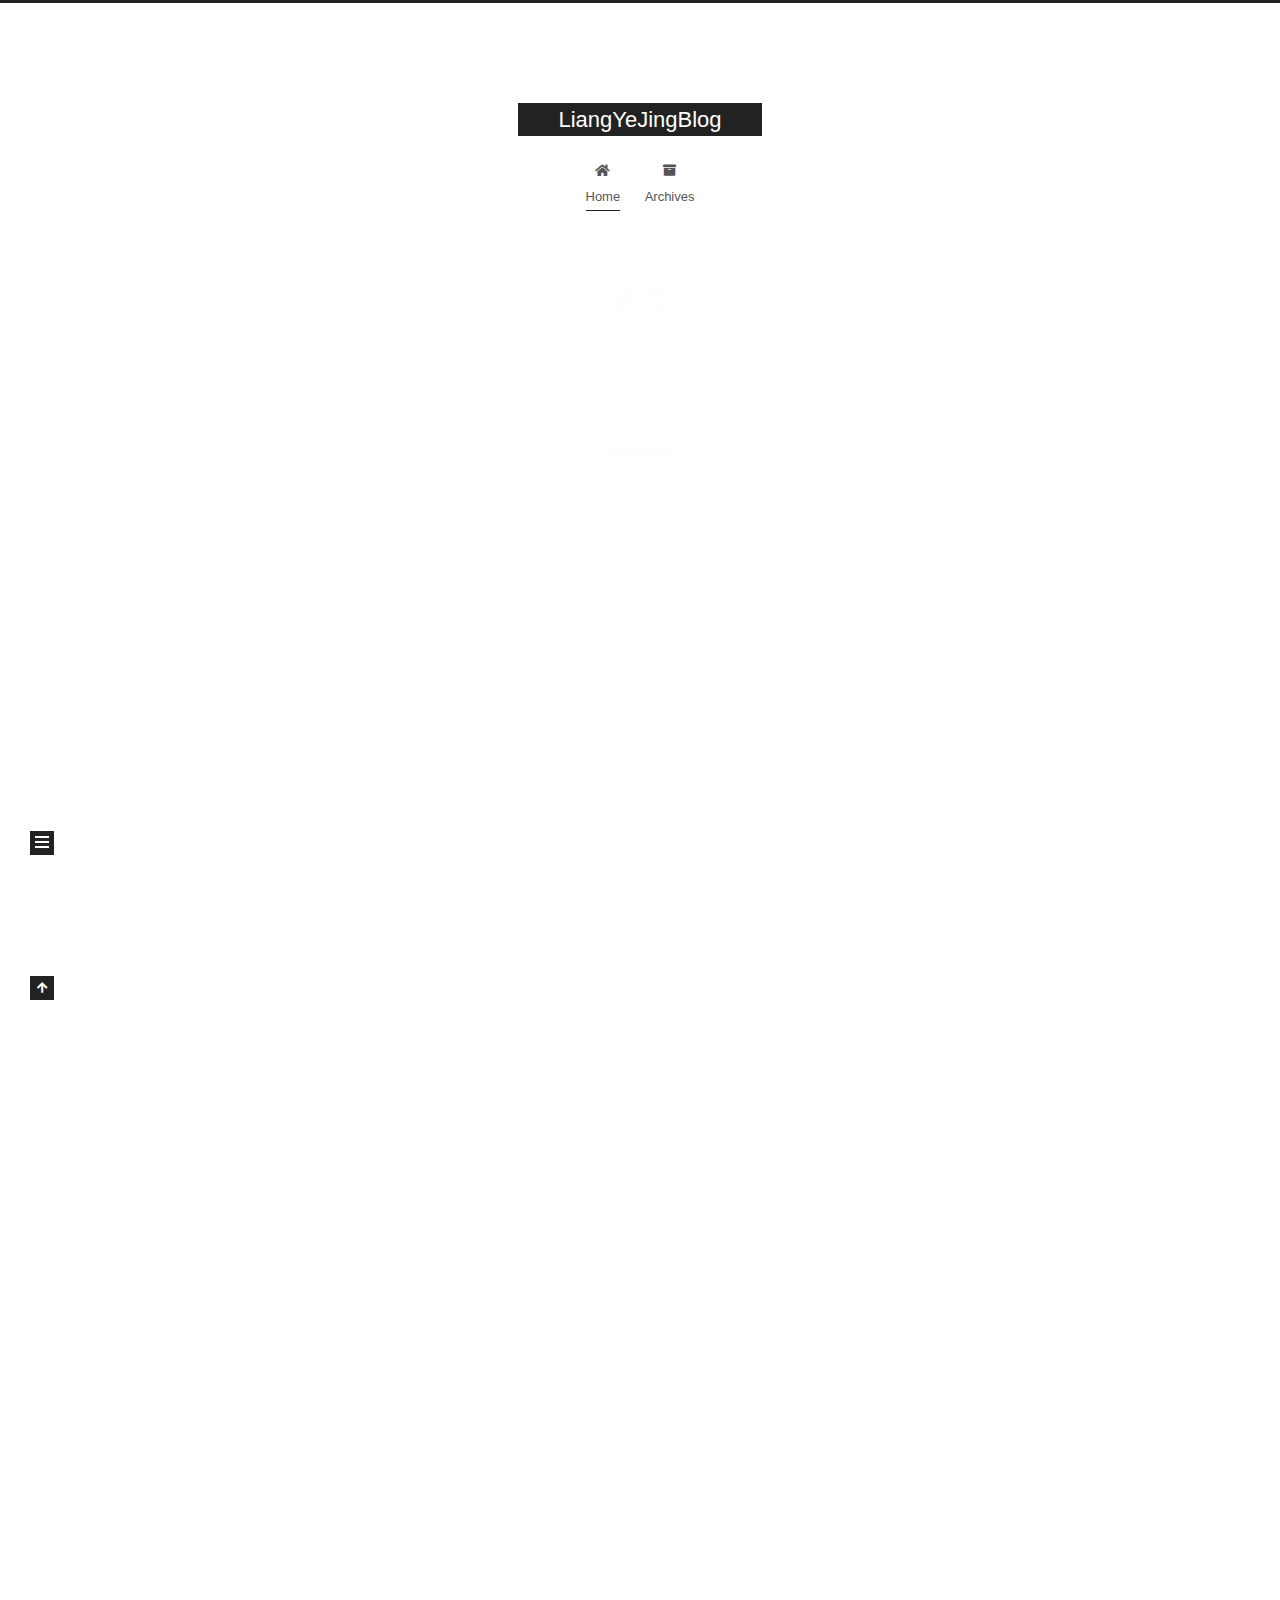
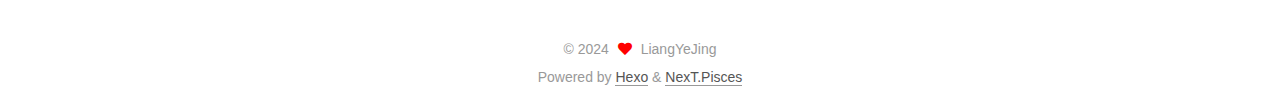
<file: index.html>
<!DOCTYPE html>
<html lang="en">
<head>
  <meta charset="UTF-8">
<meta name="viewport" content="width=device-width, initial-scale=1, maximum-scale=2">
<meta name="theme-color" content="#222">
<meta name="generator" content="Hexo 7.3.0">
  <link rel="apple-touch-icon" sizes="180x180" href="/images/apple-touch-icon-next.png">
  <link rel="icon" type="image/png" sizes="32x32" href="/images/favicon-32x32-next.png">
  <link rel="icon" type="image/png" sizes="16x16" href="/images/favicon-16x16-next.png">
  <link rel="mask-icon" href="/images/logo.svg" color="#222">

<link rel="stylesheet" href="/css/main.css">


<link rel="stylesheet" href="/lib/font-awesome/css/all.min.css">

<script id="hexo-configurations">
    var NexT = window.NexT || {};
    var CONFIG = {"hostname":"example.com","root":"/","scheme":"Pisces","version":"7.8.0","exturl":false,"sidebar":{"position":"left","display":"post","padding":18,"offset":12,"onmobile":false},"copycode":{"enable":false,"show_result":false,"style":null},"back2top":{"enable":true,"sidebar":false,"scrollpercent":false},"bookmark":{"enable":false,"color":"#222","save":"auto"},"fancybox":false,"mediumzoom":false,"lazyload":false,"pangu":false,"comments":{"style":"tabs","active":null,"storage":true,"lazyload":false,"nav":null},"algolia":{"hits":{"per_page":10},"labels":{"input_placeholder":"Search for Posts","hits_empty":"We didn't find any results for the search: ${query}","hits_stats":"${hits} results found in ${time} ms"}},"localsearch":{"enable":false,"trigger":"auto","top_n_per_article":1,"unescape":false,"preload":false},"motion":{"enable":true,"async":false,"transition":{"post_block":"fadeIn","post_header":"slideDownIn","post_body":"slideDownIn","coll_header":"slideLeftIn","sidebar":"slideUpIn"}}};
  </script>

  <meta property="og:type" content="website">
<meta property="og:title" content="LiangYeJingBlog">
<meta property="og:url" content="http://example.com/index.html">
<meta property="og:site_name" content="LiangYeJingBlog">
<meta property="og:locale" content="en_US">
<meta property="article:author" content="LiangYeJing">
<meta name="twitter:card" content="summary">

<link rel="canonical" href="http://example.com/">


<script id="page-configurations">
  // https://hexo.io/docs/variables.html
  CONFIG.page = {
    sidebar: "",
    isHome : true,
    isPost : false,
    lang   : 'en'
  };
</script>

  <title>LiangYeJingBlog</title>
  






  <noscript>
  <style>
  .use-motion .brand,
  .use-motion .menu-item,
  .sidebar-inner,
  .use-motion .post-block,
  .use-motion .pagination,
  .use-motion .comments,
  .use-motion .post-header,
  .use-motion .post-body,
  .use-motion .collection-header { opacity: initial; }

  .use-motion .site-title,
  .use-motion .site-subtitle {
    opacity: initial;
    top: initial;
  }

  .use-motion .logo-line-before i { left: initial; }
  .use-motion .logo-line-after i { right: initial; }
  </style>
</noscript>

</head>

<body itemscope itemtype="http://schema.org/WebPage">
  <div class="container use-motion">
    <div class="headband"></div>

    <header class="header" itemscope itemtype="http://schema.org/WPHeader">
      <div class="header-inner"><div class="site-brand-container">
  <div class="site-nav-toggle">
    <div class="toggle" aria-label="Toggle navigation bar">
      <span class="toggle-line toggle-line-first"></span>
      <span class="toggle-line toggle-line-middle"></span>
      <span class="toggle-line toggle-line-last"></span>
    </div>
  </div>

  <div class="site-meta">

    <a href="/" class="brand" rel="start">
      <span class="logo-line-before"><i></i></span>
      <h1 class="site-title">LiangYeJingBlog</h1>
      <span class="logo-line-after"><i></i></span>
    </a>
  </div>

  <div class="site-nav-right">
    <div class="toggle popup-trigger">
    </div>
  </div>
</div>




<nav class="site-nav">
  <ul id="menu" class="main-menu menu">
        <li class="menu-item menu-item-home">

    <a href="/" rel="section"><i class="fa fa-home fa-fw"></i>Home</a>

  </li>
        <li class="menu-item menu-item-archives">

    <a href="/archives/" rel="section"><i class="fa fa-archive fa-fw"></i>Archives</a>

  </li>
  </ul>
</nav>




</div>
    </header>

    
  <div class="back-to-top">
    <i class="fa fa-arrow-up"></i>
    <span>0%</span>
  </div>


    <main class="main">
      <div class="main-inner">
        <div class="content-wrap">
          

          <div class="content index posts-expand">
            
      
  
  
  <article itemscope itemtype="http://schema.org/Article" class="post-block" lang="en">
    <link itemprop="mainEntityOfPage" href="http://example.com/2024/11/05/%E9%A6%96%E9%A1%B5/">

    <span hidden itemprop="author" itemscope itemtype="http://schema.org/Person">
      <meta itemprop="image" content="/images/avatar.gif">
      <meta itemprop="name" content="LiangYeJing">
      <meta itemprop="description" content="">
    </span>

    <span hidden itemprop="publisher" itemscope itemtype="http://schema.org/Organization">
      <meta itemprop="name" content="LiangYeJingBlog">
    </span>
      <header class="post-header">
        <h2 class="post-title" itemprop="name headline">
          
            <a href="/2024/11/05/%E9%A6%96%E9%A1%B5/" class="post-title-link" itemprop="url">首页</a>
        </h2>

        <div class="post-meta">
            <span class="post-meta-item">
              <span class="post-meta-item-icon">
                <i class="far fa-calendar"></i>
              </span>
              <span class="post-meta-item-text">Posted on</span>

              <time title="Created: 2024-11-05 08:54:04" itemprop="dateCreated datePublished" datetime="2024-11-05T08:54:04+08:00">2024-11-05</time>
            </span>

          

        </div>
      </header>

    
    
    
    <div class="post-body" itemprop="articleBody">

      
          
      
    </div>

    
    
    
      <footer class="post-footer">
        <div class="post-eof"></div>
      </footer>
  </article>
  
  
  

      
  
  
  <article itemscope itemtype="http://schema.org/Article" class="post-block" lang="en">
    <link itemprop="mainEntityOfPage" href="http://example.com/2024/11/05/hello-world/">

    <span hidden itemprop="author" itemscope itemtype="http://schema.org/Person">
      <meta itemprop="image" content="/images/avatar.gif">
      <meta itemprop="name" content="LiangYeJing">
      <meta itemprop="description" content="">
    </span>

    <span hidden itemprop="publisher" itemscope itemtype="http://schema.org/Organization">
      <meta itemprop="name" content="LiangYeJingBlog">
    </span>
      <header class="post-header">
        <h2 class="post-title" itemprop="name headline">
          
            <a href="/2024/11/05/hello-world/" class="post-title-link" itemprop="url">Hello World</a>
        </h2>

        <div class="post-meta">
            <span class="post-meta-item">
              <span class="post-meta-item-icon">
                <i class="far fa-calendar"></i>
              </span>
              <span class="post-meta-item-text">Posted on</span>

              <time title="Created: 2024-11-05 08:35:05" itemprop="dateCreated datePublished" datetime="2024-11-05T08:35:05+08:00">2024-11-05</time>
            </span>

          

        </div>
      </header>

    
    
    
    <div class="post-body" itemprop="articleBody">

      
          <p>Welcome to <a target="_blank" rel="noopener" href="https://hexo.io/">Hexo</a>! This is your very first post. Check <a target="_blank" rel="noopener" href="https://hexo.io/docs/">documentation</a> for more info. If you get any problems when using Hexo, you can find the answer in <a target="_blank" rel="noopener" href="https://hexo.io/docs/troubleshooting.html">troubleshooting</a> or you can ask me on <a target="_blank" rel="noopener" href="https://github.com/hexojs/hexo/issues">GitHub</a>.</p>
<h2 id="Quick-Start"><a href="#Quick-Start" class="headerlink" title="Quick Start"></a>Quick Start</h2><h3 id="Create-a-new-post"><a href="#Create-a-new-post" class="headerlink" title="Create a new post"></a>Create a new post</h3><figure class="highlight bash"><table><tr><td class="gutter"><pre><span class="line">1</span><br></pre></td><td class="code"><pre><span class="line">$ hexo new <span class="string">&quot;My New Post&quot;</span></span><br></pre></td></tr></table></figure>

<p>More info: <a target="_blank" rel="noopener" href="https://hexo.io/docs/writing.html">Writing</a></p>
<h3 id="Run-server"><a href="#Run-server" class="headerlink" title="Run server"></a>Run server</h3><figure class="highlight bash"><table><tr><td class="gutter"><pre><span class="line">1</span><br></pre></td><td class="code"><pre><span class="line">$ hexo server</span><br></pre></td></tr></table></figure>

<p>More info: <a target="_blank" rel="noopener" href="https://hexo.io/docs/server.html">Server</a></p>
<h3 id="Generate-static-files"><a href="#Generate-static-files" class="headerlink" title="Generate static files"></a>Generate static files</h3><figure class="highlight bash"><table><tr><td class="gutter"><pre><span class="line">1</span><br></pre></td><td class="code"><pre><span class="line">$ hexo generate</span><br></pre></td></tr></table></figure>

<p>More info: <a target="_blank" rel="noopener" href="https://hexo.io/docs/generating.html">Generating</a></p>
<h3 id="Deploy-to-remote-sites"><a href="#Deploy-to-remote-sites" class="headerlink" title="Deploy to remote sites"></a>Deploy to remote sites</h3><figure class="highlight bash"><table><tr><td class="gutter"><pre><span class="line">1</span><br></pre></td><td class="code"><pre><span class="line">$ hexo deploy</span><br></pre></td></tr></table></figure>

<p>More info: <a target="_blank" rel="noopener" href="https://hexo.io/docs/one-command-deployment.html">Deployment</a></p>

      
    </div>

    
    
    
      <footer class="post-footer">
        <div class="post-eof"></div>
      </footer>
  </article>
  
  
  


  



          </div>
          

<script>
  window.addEventListener('tabs:register', () => {
    let { activeClass } = CONFIG.comments;
    if (CONFIG.comments.storage) {
      activeClass = localStorage.getItem('comments_active') || activeClass;
    }
    if (activeClass) {
      let activeTab = document.querySelector(`a[href="#comment-${activeClass}"]`);
      if (activeTab) {
        activeTab.click();
      }
    }
  });
  if (CONFIG.comments.storage) {
    window.addEventListener('tabs:click', event => {
      if (!event.target.matches('.tabs-comment .tab-content .tab-pane')) return;
      let commentClass = event.target.classList[1];
      localStorage.setItem('comments_active', commentClass);
    });
  }
</script>

        </div>
          
  
  <div class="toggle sidebar-toggle">
    <span class="toggle-line toggle-line-first"></span>
    <span class="toggle-line toggle-line-middle"></span>
    <span class="toggle-line toggle-line-last"></span>
  </div>

  <aside class="sidebar">
    <div class="sidebar-inner">

      <ul class="sidebar-nav motion-element">
        <li class="sidebar-nav-toc">
          Table of Contents
        </li>
        <li class="sidebar-nav-overview">
          Overview
        </li>
      </ul>

      <!--noindex-->
      <div class="post-toc-wrap sidebar-panel">
      </div>
      <!--/noindex-->

      <div class="site-overview-wrap sidebar-panel">
        <div class="site-author motion-element" itemprop="author" itemscope itemtype="http://schema.org/Person">
  <p class="site-author-name" itemprop="name">LiangYeJing</p>
  <div class="site-description" itemprop="description"></div>
</div>
<div class="site-state-wrap motion-element">
  <nav class="site-state">
      <div class="site-state-item site-state-posts">
          <a href="/archives/">
        
          <span class="site-state-item-count">2</span>
          <span class="site-state-item-name">posts</span>
        </a>
      </div>
  </nav>
</div>



      </div>

    </div>
  </aside>
  <div id="sidebar-dimmer"></div>


      </div>
    </main>

    <footer class="footer">
      <div class="footer-inner">
        

        

<div class="copyright">
  
  &copy; 
  <span itemprop="copyrightYear">2024</span>
  <span class="with-love">
    <i class="fa fa-heart"></i>
  </span>
  <span class="author" itemprop="copyrightHolder">LiangYeJing</span>
</div>
  <div class="powered-by">Powered by <a href="https://hexo.io/" class="theme-link" rel="noopener" target="_blank">Hexo</a> & <a href="https://pisces.theme-next.org/" class="theme-link" rel="noopener" target="_blank">NexT.Pisces</a>
  </div>

        








      </div>
    </footer>
  </div>

  
  <script src="/lib/anime.min.js"></script>
  <script src="/lib/velocity/velocity.min.js"></script>
  <script src="/lib/velocity/velocity.ui.min.js"></script>

<script src="/js/utils.js"></script>

<script src="/js/motion.js"></script>


<script src="/js/schemes/pisces.js"></script>


<script src="/js/next-boot.js"></script>




  















  

  

</body>
</html>
</file>
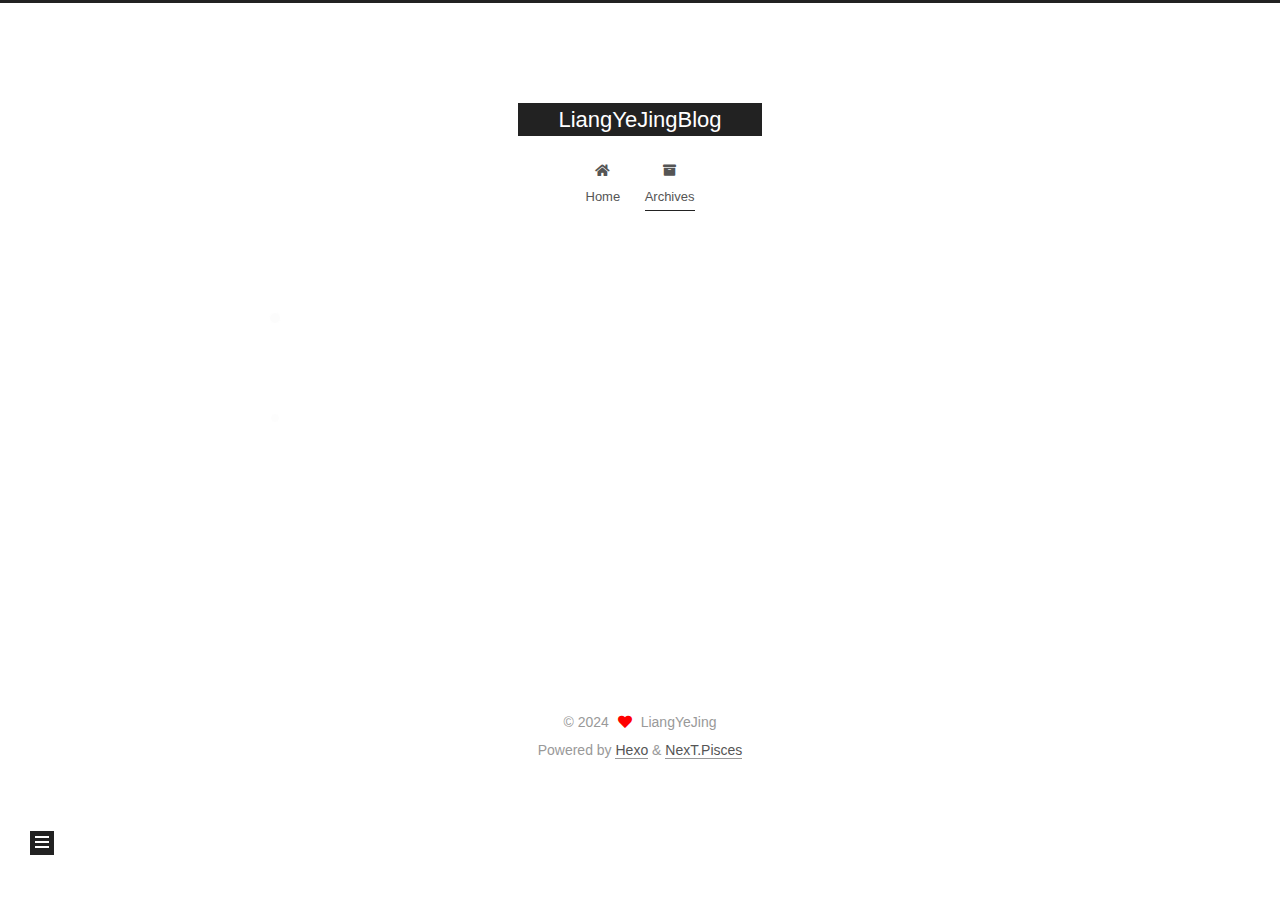
<file: archives/index.html>
<!DOCTYPE html>
<html lang="en">
<head>
  <meta charset="UTF-8">
<meta name="viewport" content="width=device-width, initial-scale=1, maximum-scale=2">
<meta name="theme-color" content="#222">
<meta name="generator" content="Hexo 7.3.0">
  <link rel="apple-touch-icon" sizes="180x180" href="/images/apple-touch-icon-next.png">
  <link rel="icon" type="image/png" sizes="32x32" href="/images/favicon-32x32-next.png">
  <link rel="icon" type="image/png" sizes="16x16" href="/images/favicon-16x16-next.png">
  <link rel="mask-icon" href="/images/logo.svg" color="#222">

<link rel="stylesheet" href="/css/main.css">


<link rel="stylesheet" href="/lib/font-awesome/css/all.min.css">

<script id="hexo-configurations">
    var NexT = window.NexT || {};
    var CONFIG = {"hostname":"example.com","root":"/","scheme":"Pisces","version":"7.8.0","exturl":false,"sidebar":{"position":"left","display":"post","padding":18,"offset":12,"onmobile":false},"copycode":{"enable":false,"show_result":false,"style":null},"back2top":{"enable":true,"sidebar":false,"scrollpercent":false},"bookmark":{"enable":false,"color":"#222","save":"auto"},"fancybox":false,"mediumzoom":false,"lazyload":false,"pangu":false,"comments":{"style":"tabs","active":null,"storage":true,"lazyload":false,"nav":null},"algolia":{"hits":{"per_page":10},"labels":{"input_placeholder":"Search for Posts","hits_empty":"We didn't find any results for the search: ${query}","hits_stats":"${hits} results found in ${time} ms"}},"localsearch":{"enable":false,"trigger":"auto","top_n_per_article":1,"unescape":false,"preload":false},"motion":{"enable":true,"async":false,"transition":{"post_block":"fadeIn","post_header":"slideDownIn","post_body":"slideDownIn","coll_header":"slideLeftIn","sidebar":"slideUpIn"}}};
  </script>

  <meta property="og:type" content="website">
<meta property="og:title" content="LiangYeJingBlog">
<meta property="og:url" content="http://example.com/archives/index.html">
<meta property="og:site_name" content="LiangYeJingBlog">
<meta property="og:locale" content="en_US">
<meta property="article:author" content="LiangYeJing">
<meta name="twitter:card" content="summary">

<link rel="canonical" href="http://example.com/archives/">


<script id="page-configurations">
  // https://hexo.io/docs/variables.html
  CONFIG.page = {
    sidebar: "",
    isHome : false,
    isPost : false,
    lang   : 'en'
  };
</script>

  <title>Archive | LiangYeJingBlog</title>
  






  <noscript>
  <style>
  .use-motion .brand,
  .use-motion .menu-item,
  .sidebar-inner,
  .use-motion .post-block,
  .use-motion .pagination,
  .use-motion .comments,
  .use-motion .post-header,
  .use-motion .post-body,
  .use-motion .collection-header { opacity: initial; }

  .use-motion .site-title,
  .use-motion .site-subtitle {
    opacity: initial;
    top: initial;
  }

  .use-motion .logo-line-before i { left: initial; }
  .use-motion .logo-line-after i { right: initial; }
  </style>
</noscript>

</head>

<body itemscope itemtype="http://schema.org/WebPage">
  <div class="container use-motion">
    <div class="headband"></div>

    <header class="header" itemscope itemtype="http://schema.org/WPHeader">
      <div class="header-inner"><div class="site-brand-container">
  <div class="site-nav-toggle">
    <div class="toggle" aria-label="Toggle navigation bar">
      <span class="toggle-line toggle-line-first"></span>
      <span class="toggle-line toggle-line-middle"></span>
      <span class="toggle-line toggle-line-last"></span>
    </div>
  </div>

  <div class="site-meta">

    <a href="/" class="brand" rel="start">
      <span class="logo-line-before"><i></i></span>
      <h1 class="site-title">LiangYeJingBlog</h1>
      <span class="logo-line-after"><i></i></span>
    </a>
  </div>

  <div class="site-nav-right">
    <div class="toggle popup-trigger">
    </div>
  </div>
</div>




<nav class="site-nav">
  <ul id="menu" class="main-menu menu">
        <li class="menu-item menu-item-home">

    <a href="/" rel="section"><i class="fa fa-home fa-fw"></i>Home</a>

  </li>
        <li class="menu-item menu-item-archives">

    <a href="/archives/" rel="section"><i class="fa fa-archive fa-fw"></i>Archives</a>

  </li>
  </ul>
</nav>




</div>
    </header>

    
  <div class="back-to-top">
    <i class="fa fa-arrow-up"></i>
    <span>0%</span>
  </div>


    <main class="main">
      <div class="main-inner">
        <div class="content-wrap">
          

          <div class="content archive">
            

  
  
  
  <div class="post-block">
    <div class="posts-collapse">
      <div class="collection-title">
        <span class="collection-header">Um..! 2 posts in total. Keep on posting.</span>
      </div>

      
    <div class="collection-year">
      <span class="collection-header">2024</span>
    </div>

  <article itemscope itemtype="http://schema.org/Article">
    <header class="post-header">

      <div class="post-meta">
        <time itemprop="dateCreated"
              datetime="2024-11-05T08:54:04+08:00"
              content="2024-11-05">
          11-05
        </time>
      </div>

      <div class="post-title">
          <a class="post-title-link" href="/2024/11/05/%E9%A6%96%E9%A1%B5/" itemprop="url">
            <span itemprop="name">首页</span>
          </a>
      </div>

    </header>
  </article>

  <article itemscope itemtype="http://schema.org/Article">
    <header class="post-header">

      <div class="post-meta">
        <time itemprop="dateCreated"
              datetime="2024-11-05T08:35:05+08:00"
              content="2024-11-05">
          11-05
        </time>
      </div>

      <div class="post-title">
          <a class="post-title-link" href="/2024/11/05/hello-world/" itemprop="url">
            <span itemprop="name">Hello World</span>
          </a>
      </div>

    </header>
  </article>


    </div>
  </div>
  
  
  

  



          </div>
          

<script>
  window.addEventListener('tabs:register', () => {
    let { activeClass } = CONFIG.comments;
    if (CONFIG.comments.storage) {
      activeClass = localStorage.getItem('comments_active') || activeClass;
    }
    if (activeClass) {
      let activeTab = document.querySelector(`a[href="#comment-${activeClass}"]`);
      if (activeTab) {
        activeTab.click();
      }
    }
  });
  if (CONFIG.comments.storage) {
    window.addEventListener('tabs:click', event => {
      if (!event.target.matches('.tabs-comment .tab-content .tab-pane')) return;
      let commentClass = event.target.classList[1];
      localStorage.setItem('comments_active', commentClass);
    });
  }
</script>

        </div>
          
  
  <div class="toggle sidebar-toggle">
    <span class="toggle-line toggle-line-first"></span>
    <span class="toggle-line toggle-line-middle"></span>
    <span class="toggle-line toggle-line-last"></span>
  </div>

  <aside class="sidebar">
    <div class="sidebar-inner">

      <ul class="sidebar-nav motion-element">
        <li class="sidebar-nav-toc">
          Table of Contents
        </li>
        <li class="sidebar-nav-overview">
          Overview
        </li>
      </ul>

      <!--noindex-->
      <div class="post-toc-wrap sidebar-panel">
      </div>
      <!--/noindex-->

      <div class="site-overview-wrap sidebar-panel">
        <div class="site-author motion-element" itemprop="author" itemscope itemtype="http://schema.org/Person">
  <p class="site-author-name" itemprop="name">LiangYeJing</p>
  <div class="site-description" itemprop="description"></div>
</div>
<div class="site-state-wrap motion-element">
  <nav class="site-state">
      <div class="site-state-item site-state-posts">
          <a href="/archives/">
        
          <span class="site-state-item-count">2</span>
          <span class="site-state-item-name">posts</span>
        </a>
      </div>
  </nav>
</div>



      </div>

    </div>
  </aside>
  <div id="sidebar-dimmer"></div>


      </div>
    </main>

    <footer class="footer">
      <div class="footer-inner">
        

        

<div class="copyright">
  
  &copy; 
  <span itemprop="copyrightYear">2024</span>
  <span class="with-love">
    <i class="fa fa-heart"></i>
  </span>
  <span class="author" itemprop="copyrightHolder">LiangYeJing</span>
</div>
  <div class="powered-by">Powered by <a href="https://hexo.io/" class="theme-link" rel="noopener" target="_blank">Hexo</a> & <a href="https://pisces.theme-next.org/" class="theme-link" rel="noopener" target="_blank">NexT.Pisces</a>
  </div>

        








      </div>
    </footer>
  </div>

  
  <script src="/lib/anime.min.js"></script>
  <script src="/lib/velocity/velocity.min.js"></script>
  <script src="/lib/velocity/velocity.ui.min.js"></script>

<script src="/js/utils.js"></script>

<script src="/js/motion.js"></script>


<script src="/js/schemes/pisces.js"></script>


<script src="/js/next-boot.js"></script>




  















  

  

</body>
</html>
</file>
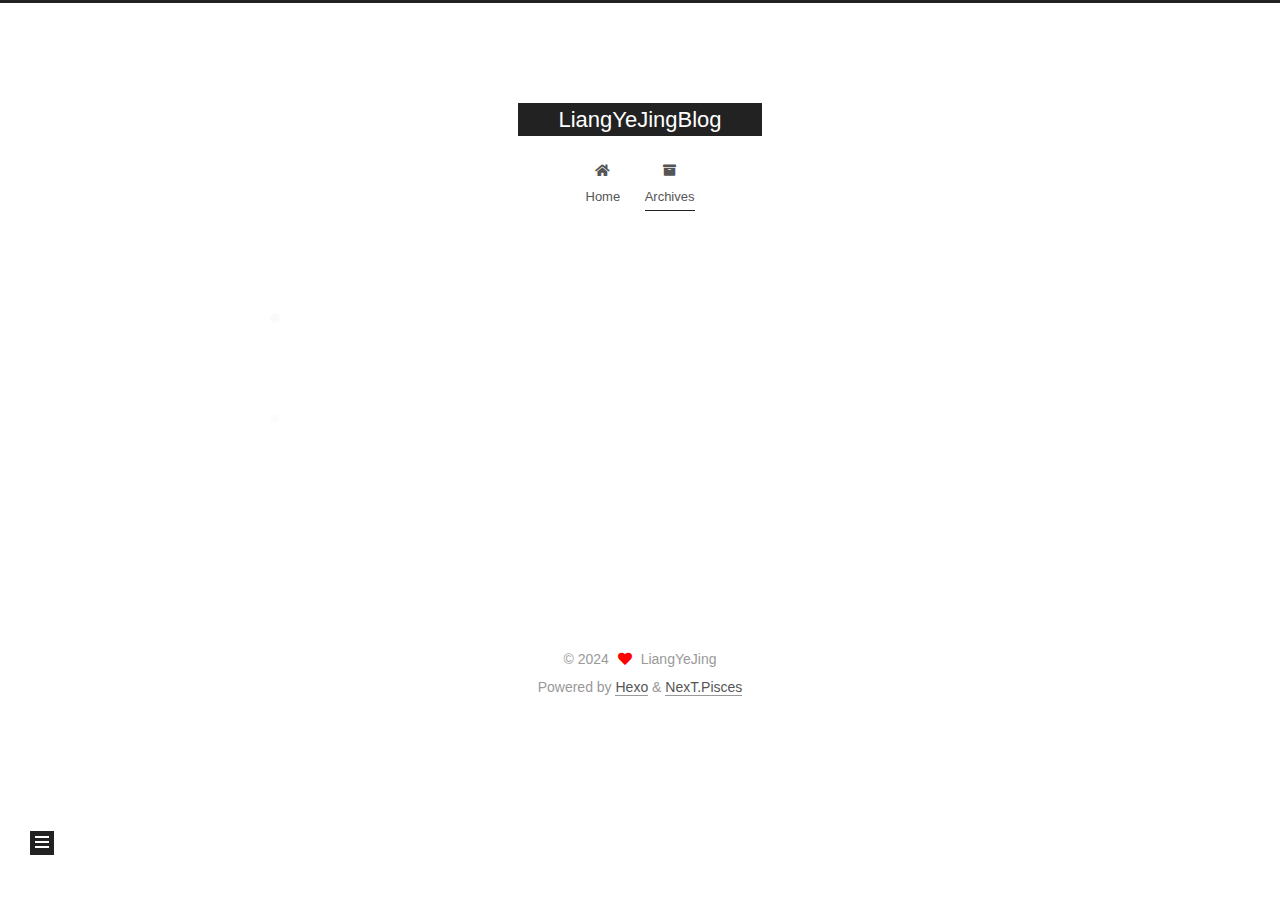
<file: archives/2024/index.html>
<!DOCTYPE html>
<html lang="en">
<head>
  <meta charset="UTF-8">
<meta name="viewport" content="width=device-width, initial-scale=1, maximum-scale=2">
<meta name="theme-color" content="#222">
<meta name="generator" content="Hexo 7.3.0">
  <link rel="apple-touch-icon" sizes="180x180" href="/images/apple-touch-icon-next.png">
  <link rel="icon" type="image/png" sizes="32x32" href="/images/favicon-32x32-next.png">
  <link rel="icon" type="image/png" sizes="16x16" href="/images/favicon-16x16-next.png">
  <link rel="mask-icon" href="/images/logo.svg" color="#222">

<link rel="stylesheet" href="/css/main.css">


<link rel="stylesheet" href="/lib/font-awesome/css/all.min.css">

<script id="hexo-configurations">
    var NexT = window.NexT || {};
    var CONFIG = {"hostname":"example.com","root":"/","scheme":"Pisces","version":"7.8.0","exturl":false,"sidebar":{"position":"left","display":"post","padding":18,"offset":12,"onmobile":false},"copycode":{"enable":false,"show_result":false,"style":null},"back2top":{"enable":true,"sidebar":false,"scrollpercent":false},"bookmark":{"enable":false,"color":"#222","save":"auto"},"fancybox":false,"mediumzoom":false,"lazyload":false,"pangu":false,"comments":{"style":"tabs","active":null,"storage":true,"lazyload":false,"nav":null},"algolia":{"hits":{"per_page":10},"labels":{"input_placeholder":"Search for Posts","hits_empty":"We didn't find any results for the search: ${query}","hits_stats":"${hits} results found in ${time} ms"}},"localsearch":{"enable":false,"trigger":"auto","top_n_per_article":1,"unescape":false,"preload":false},"motion":{"enable":true,"async":false,"transition":{"post_block":"fadeIn","post_header":"slideDownIn","post_body":"slideDownIn","coll_header":"slideLeftIn","sidebar":"slideUpIn"}}};
  </script>

  <meta property="og:type" content="website">
<meta property="og:title" content="LiangYeJingBlog">
<meta property="og:url" content="http://example.com/archives/2024/index.html">
<meta property="og:site_name" content="LiangYeJingBlog">
<meta property="og:locale" content="en_US">
<meta property="article:author" content="LiangYeJing">
<meta name="twitter:card" content="summary">

<link rel="canonical" href="http://example.com/archives/2024/">


<script id="page-configurations">
  // https://hexo.io/docs/variables.html
  CONFIG.page = {
    sidebar: "",
    isHome : false,
    isPost : false,
    lang   : 'en'
  };
</script>

  <title>Archive | LiangYeJingBlog</title>
  






  <noscript>
  <style>
  .use-motion .brand,
  .use-motion .menu-item,
  .sidebar-inner,
  .use-motion .post-block,
  .use-motion .pagination,
  .use-motion .comments,
  .use-motion .post-header,
  .use-motion .post-body,
  .use-motion .collection-header { opacity: initial; }

  .use-motion .site-title,
  .use-motion .site-subtitle {
    opacity: initial;
    top: initial;
  }

  .use-motion .logo-line-before i { left: initial; }
  .use-motion .logo-line-after i { right: initial; }
  </style>
</noscript>

</head>

<body itemscope itemtype="http://schema.org/WebPage">
  <div class="container use-motion">
    <div class="headband"></div>

    <header class="header" itemscope itemtype="http://schema.org/WPHeader">
      <div class="header-inner"><div class="site-brand-container">
  <div class="site-nav-toggle">
    <div class="toggle" aria-label="Toggle navigation bar">
      <span class="toggle-line toggle-line-first"></span>
      <span class="toggle-line toggle-line-middle"></span>
      <span class="toggle-line toggle-line-last"></span>
    </div>
  </div>

  <div class="site-meta">

    <a href="/" class="brand" rel="start">
      <span class="logo-line-before"><i></i></span>
      <h1 class="site-title">LiangYeJingBlog</h1>
      <span class="logo-line-after"><i></i></span>
    </a>
  </div>

  <div class="site-nav-right">
    <div class="toggle popup-trigger">
    </div>
  </div>
</div>




<nav class="site-nav">
  <ul id="menu" class="main-menu menu">
        <li class="menu-item menu-item-home">

    <a href="/" rel="section"><i class="fa fa-home fa-fw"></i>Home</a>

  </li>
        <li class="menu-item menu-item-archives">

    <a href="/archives/" rel="section"><i class="fa fa-archive fa-fw"></i>Archives</a>

  </li>
  </ul>
</nav>




</div>
    </header>

    
  <div class="back-to-top">
    <i class="fa fa-arrow-up"></i>
    <span>0%</span>
  </div>


    <main class="main">
      <div class="main-inner">
        <div class="content-wrap">
          

          <div class="content archive">
            

  
  
  
  <div class="post-block">
    <div class="posts-collapse">
      <div class="collection-title">
        <span class="collection-header">Um..! 1 post. Keep on posting.</span>
      </div>

      
    <div class="collection-year">
      <span class="collection-header">2024</span>
    </div>

  <article itemscope itemtype="http://schema.org/Article">
    <header class="post-header">

      <div class="post-meta">
        <time itemprop="dateCreated"
              datetime="2024-11-05T08:35:05+08:00"
              content="2024-11-05">
          11-05
        </time>
      </div>

      <div class="post-title">
          <a class="post-title-link" href="/2024/11/05/hello-world/" itemprop="url">
            <span itemprop="name">Hello World</span>
          </a>
      </div>

    </header>
  </article>


    </div>
  </div>
  
  
  

  



          </div>
          

<script>
  window.addEventListener('tabs:register', () => {
    let { activeClass } = CONFIG.comments;
    if (CONFIG.comments.storage) {
      activeClass = localStorage.getItem('comments_active') || activeClass;
    }
    if (activeClass) {
      let activeTab = document.querySelector(`a[href="#comment-${activeClass}"]`);
      if (activeTab) {
        activeTab.click();
      }
    }
  });
  if (CONFIG.comments.storage) {
    window.addEventListener('tabs:click', event => {
      if (!event.target.matches('.tabs-comment .tab-content .tab-pane')) return;
      let commentClass = event.target.classList[1];
      localStorage.setItem('comments_active', commentClass);
    });
  }
</script>

        </div>
          
  
  <div class="toggle sidebar-toggle">
    <span class="toggle-line toggle-line-first"></span>
    <span class="toggle-line toggle-line-middle"></span>
    <span class="toggle-line toggle-line-last"></span>
  </div>

  <aside class="sidebar">
    <div class="sidebar-inner">

      <ul class="sidebar-nav motion-element">
        <li class="sidebar-nav-toc">
          Table of Contents
        </li>
        <li class="sidebar-nav-overview">
          Overview
        </li>
      </ul>

      <!--noindex-->
      <div class="post-toc-wrap sidebar-panel">
      </div>
      <!--/noindex-->

      <div class="site-overview-wrap sidebar-panel">
        <div class="site-author motion-element" itemprop="author" itemscope itemtype="http://schema.org/Person">
  <p class="site-author-name" itemprop="name">LiangYeJing</p>
  <div class="site-description" itemprop="description"></div>
</div>
<div class="site-state-wrap motion-element">
  <nav class="site-state">
      <div class="site-state-item site-state-posts">
          <a href="/archives/">
        
          <span class="site-state-item-count">1</span>
          <span class="site-state-item-name">posts</span>
        </a>
      </div>
  </nav>
</div>



      </div>

    </div>
  </aside>
  <div id="sidebar-dimmer"></div>


      </div>
    </main>

    <footer class="footer">
      <div class="footer-inner">
        

        

<div class="copyright">
  
  &copy; 
  <span itemprop="copyrightYear">2024</span>
  <span class="with-love">
    <i class="fa fa-heart"></i>
  </span>
  <span class="author" itemprop="copyrightHolder">LiangYeJing</span>
</div>
  <div class="powered-by">Powered by <a href="https://hexo.io/" class="theme-link" rel="noopener" target="_blank">Hexo</a> & <a href="https://pisces.theme-next.org/" class="theme-link" rel="noopener" target="_blank">NexT.Pisces</a>
  </div>

        








      </div>
    </footer>
  </div>

  
  <script src="/lib/anime.min.js"></script>
  <script src="/lib/velocity/velocity.min.js"></script>
  <script src="/lib/velocity/velocity.ui.min.js"></script>

<script src="/js/utils.js"></script>

<script src="/js/motion.js"></script>


<script src="/js/schemes/pisces.js"></script>


<script src="/js/next-boot.js"></script>




  















  

  

</body>
</html>
</file>
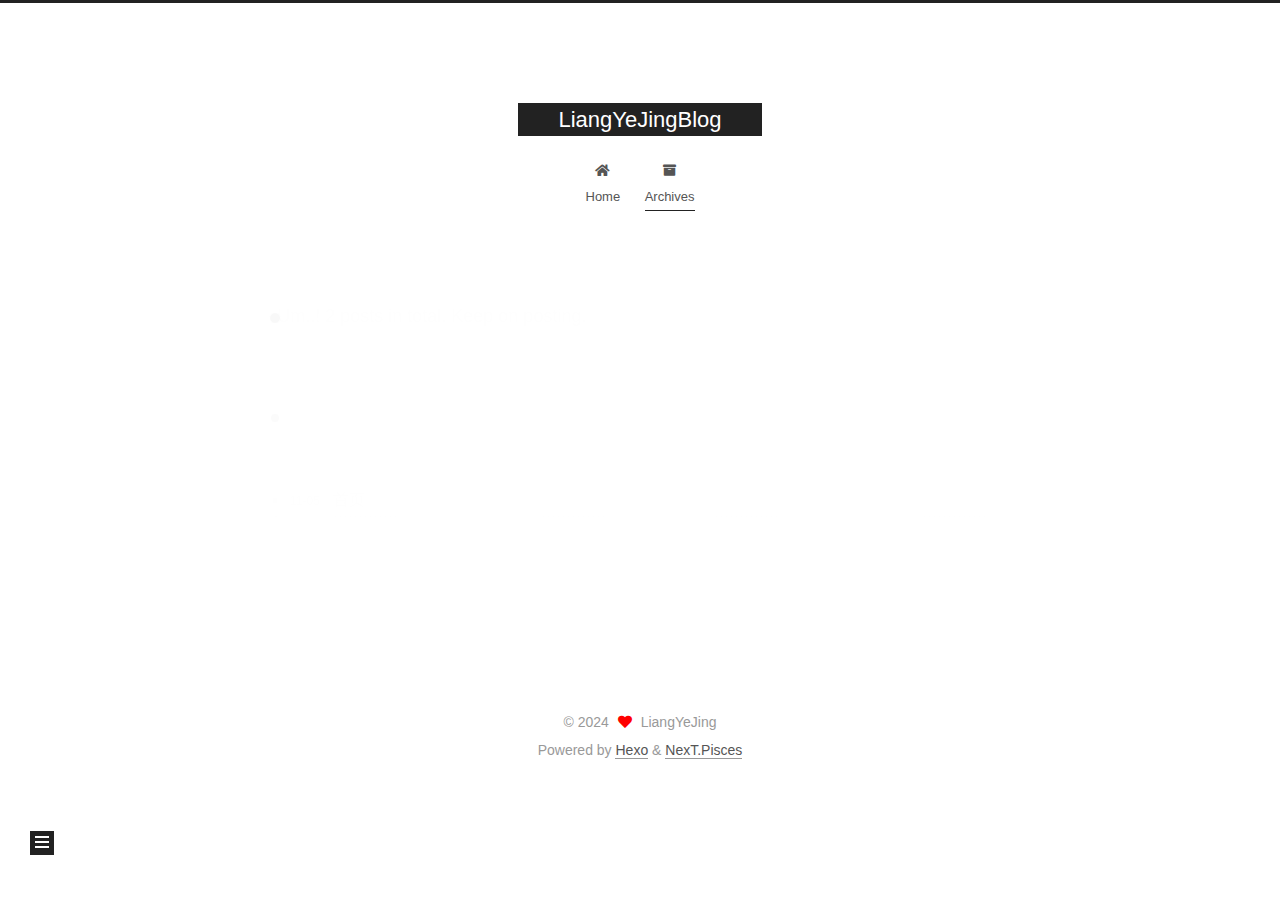
<file: archives/2024/11/index.html>
<!DOCTYPE html>
<html lang="en">
<head>
  <meta charset="UTF-8">
<meta name="viewport" content="width=device-width, initial-scale=1, maximum-scale=2">
<meta name="theme-color" content="#222">
<meta name="generator" content="Hexo 7.3.0">
  <link rel="apple-touch-icon" sizes="180x180" href="/images/apple-touch-icon-next.png">
  <link rel="icon" type="image/png" sizes="32x32" href="/images/favicon-32x32-next.png">
  <link rel="icon" type="image/png" sizes="16x16" href="/images/favicon-16x16-next.png">
  <link rel="mask-icon" href="/images/logo.svg" color="#222">

<link rel="stylesheet" href="/css/main.css">


<link rel="stylesheet" href="/lib/font-awesome/css/all.min.css">

<script id="hexo-configurations">
    var NexT = window.NexT || {};
    var CONFIG = {"hostname":"example.com","root":"/","scheme":"Pisces","version":"7.8.0","exturl":false,"sidebar":{"position":"left","display":"post","padding":18,"offset":12,"onmobile":false},"copycode":{"enable":false,"show_result":false,"style":null},"back2top":{"enable":true,"sidebar":false,"scrollpercent":false},"bookmark":{"enable":false,"color":"#222","save":"auto"},"fancybox":false,"mediumzoom":false,"lazyload":false,"pangu":false,"comments":{"style":"tabs","active":null,"storage":true,"lazyload":false,"nav":null},"algolia":{"hits":{"per_page":10},"labels":{"input_placeholder":"Search for Posts","hits_empty":"We didn't find any results for the search: ${query}","hits_stats":"${hits} results found in ${time} ms"}},"localsearch":{"enable":false,"trigger":"auto","top_n_per_article":1,"unescape":false,"preload":false},"motion":{"enable":true,"async":false,"transition":{"post_block":"fadeIn","post_header":"slideDownIn","post_body":"slideDownIn","coll_header":"slideLeftIn","sidebar":"slideUpIn"}}};
  </script>

  <meta property="og:type" content="website">
<meta property="og:title" content="LiangYeJingBlog">
<meta property="og:url" content="http://example.com/archives/2024/11/index.html">
<meta property="og:site_name" content="LiangYeJingBlog">
<meta property="og:locale" content="en_US">
<meta property="article:author" content="LiangYeJing">
<meta name="twitter:card" content="summary">

<link rel="canonical" href="http://example.com/archives/2024/11/">


<script id="page-configurations">
  // https://hexo.io/docs/variables.html
  CONFIG.page = {
    sidebar: "",
    isHome : false,
    isPost : false,
    lang   : 'en'
  };
</script>

  <title>Archive | LiangYeJingBlog</title>
  






  <noscript>
  <style>
  .use-motion .brand,
  .use-motion .menu-item,
  .sidebar-inner,
  .use-motion .post-block,
  .use-motion .pagination,
  .use-motion .comments,
  .use-motion .post-header,
  .use-motion .post-body,
  .use-motion .collection-header { opacity: initial; }

  .use-motion .site-title,
  .use-motion .site-subtitle {
    opacity: initial;
    top: initial;
  }

  .use-motion .logo-line-before i { left: initial; }
  .use-motion .logo-line-after i { right: initial; }
  </style>
</noscript>

</head>

<body itemscope itemtype="http://schema.org/WebPage">
  <div class="container use-motion">
    <div class="headband"></div>

    <header class="header" itemscope itemtype="http://schema.org/WPHeader">
      <div class="header-inner"><div class="site-brand-container">
  <div class="site-nav-toggle">
    <div class="toggle" aria-label="Toggle navigation bar">
      <span class="toggle-line toggle-line-first"></span>
      <span class="toggle-line toggle-line-middle"></span>
      <span class="toggle-line toggle-line-last"></span>
    </div>
  </div>

  <div class="site-meta">

    <a href="/" class="brand" rel="start">
      <span class="logo-line-before"><i></i></span>
      <h1 class="site-title">LiangYeJingBlog</h1>
      <span class="logo-line-after"><i></i></span>
    </a>
  </div>

  <div class="site-nav-right">
    <div class="toggle popup-trigger">
    </div>
  </div>
</div>




<nav class="site-nav">
  <ul id="menu" class="main-menu menu">
        <li class="menu-item menu-item-home">

    <a href="/" rel="section"><i class="fa fa-home fa-fw"></i>Home</a>

  </li>
        <li class="menu-item menu-item-archives">

    <a href="/archives/" rel="section"><i class="fa fa-archive fa-fw"></i>Archives</a>

  </li>
  </ul>
</nav>




</div>
    </header>

    
  <div class="back-to-top">
    <i class="fa fa-arrow-up"></i>
    <span>0%</span>
  </div>


    <main class="main">
      <div class="main-inner">
        <div class="content-wrap">
          

          <div class="content archive">
            

  
  
  
  <div class="post-block">
    <div class="posts-collapse">
      <div class="collection-title">
        <span class="collection-header">Um..! 2 posts in total. Keep on posting.</span>
      </div>

      
    <div class="collection-year">
      <span class="collection-header">2024</span>
    </div>

  <article itemscope itemtype="http://schema.org/Article">
    <header class="post-header">

      <div class="post-meta">
        <time itemprop="dateCreated"
              datetime="2024-11-05T08:54:04+08:00"
              content="2024-11-05">
          11-05
        </time>
      </div>

      <div class="post-title">
          <a class="post-title-link" href="/2024/11/05/%E9%A6%96%E9%A1%B5/" itemprop="url">
            <span itemprop="name">首页</span>
          </a>
      </div>

    </header>
  </article>

  <article itemscope itemtype="http://schema.org/Article">
    <header class="post-header">

      <div class="post-meta">
        <time itemprop="dateCreated"
              datetime="2024-11-05T08:35:05+08:00"
              content="2024-11-05">
          11-05
        </time>
      </div>

      <div class="post-title">
          <a class="post-title-link" href="/2024/11/05/hello-world/" itemprop="url">
            <span itemprop="name">Hello World</span>
          </a>
      </div>

    </header>
  </article>


    </div>
  </div>
  
  
  

  



          </div>
          

<script>
  window.addEventListener('tabs:register', () => {
    let { activeClass } = CONFIG.comments;
    if (CONFIG.comments.storage) {
      activeClass = localStorage.getItem('comments_active') || activeClass;
    }
    if (activeClass) {
      let activeTab = document.querySelector(`a[href="#comment-${activeClass}"]`);
      if (activeTab) {
        activeTab.click();
      }
    }
  });
  if (CONFIG.comments.storage) {
    window.addEventListener('tabs:click', event => {
      if (!event.target.matches('.tabs-comment .tab-content .tab-pane')) return;
      let commentClass = event.target.classList[1];
      localStorage.setItem('comments_active', commentClass);
    });
  }
</script>

        </div>
          
  
  <div class="toggle sidebar-toggle">
    <span class="toggle-line toggle-line-first"></span>
    <span class="toggle-line toggle-line-middle"></span>
    <span class="toggle-line toggle-line-last"></span>
  </div>

  <aside class="sidebar">
    <div class="sidebar-inner">

      <ul class="sidebar-nav motion-element">
        <li class="sidebar-nav-toc">
          Table of Contents
        </li>
        <li class="sidebar-nav-overview">
          Overview
        </li>
      </ul>

      <!--noindex-->
      <div class="post-toc-wrap sidebar-panel">
      </div>
      <!--/noindex-->

      <div class="site-overview-wrap sidebar-panel">
        <div class="site-author motion-element" itemprop="author" itemscope itemtype="http://schema.org/Person">
  <p class="site-author-name" itemprop="name">LiangYeJing</p>
  <div class="site-description" itemprop="description"></div>
</div>
<div class="site-state-wrap motion-element">
  <nav class="site-state">
      <div class="site-state-item site-state-posts">
          <a href="/archives/">
        
          <span class="site-state-item-count">2</span>
          <span class="site-state-item-name">posts</span>
        </a>
      </div>
  </nav>
</div>



      </div>

    </div>
  </aside>
  <div id="sidebar-dimmer"></div>


      </div>
    </main>

    <footer class="footer">
      <div class="footer-inner">
        

        

<div class="copyright">
  
  &copy; 
  <span itemprop="copyrightYear">2024</span>
  <span class="with-love">
    <i class="fa fa-heart"></i>
  </span>
  <span class="author" itemprop="copyrightHolder">LiangYeJing</span>
</div>
  <div class="powered-by">Powered by <a href="https://hexo.io/" class="theme-link" rel="noopener" target="_blank">Hexo</a> & <a href="https://pisces.theme-next.org/" class="theme-link" rel="noopener" target="_blank">NexT.Pisces</a>
  </div>

        








      </div>
    </footer>
  </div>

  
  <script src="/lib/anime.min.js"></script>
  <script src="/lib/velocity/velocity.min.js"></script>
  <script src="/lib/velocity/velocity.ui.min.js"></script>

<script src="/js/utils.js"></script>

<script src="/js/motion.js"></script>


<script src="/js/schemes/pisces.js"></script>


<script src="/js/next-boot.js"></script>




  















  

  

</body>
</html>
</file>
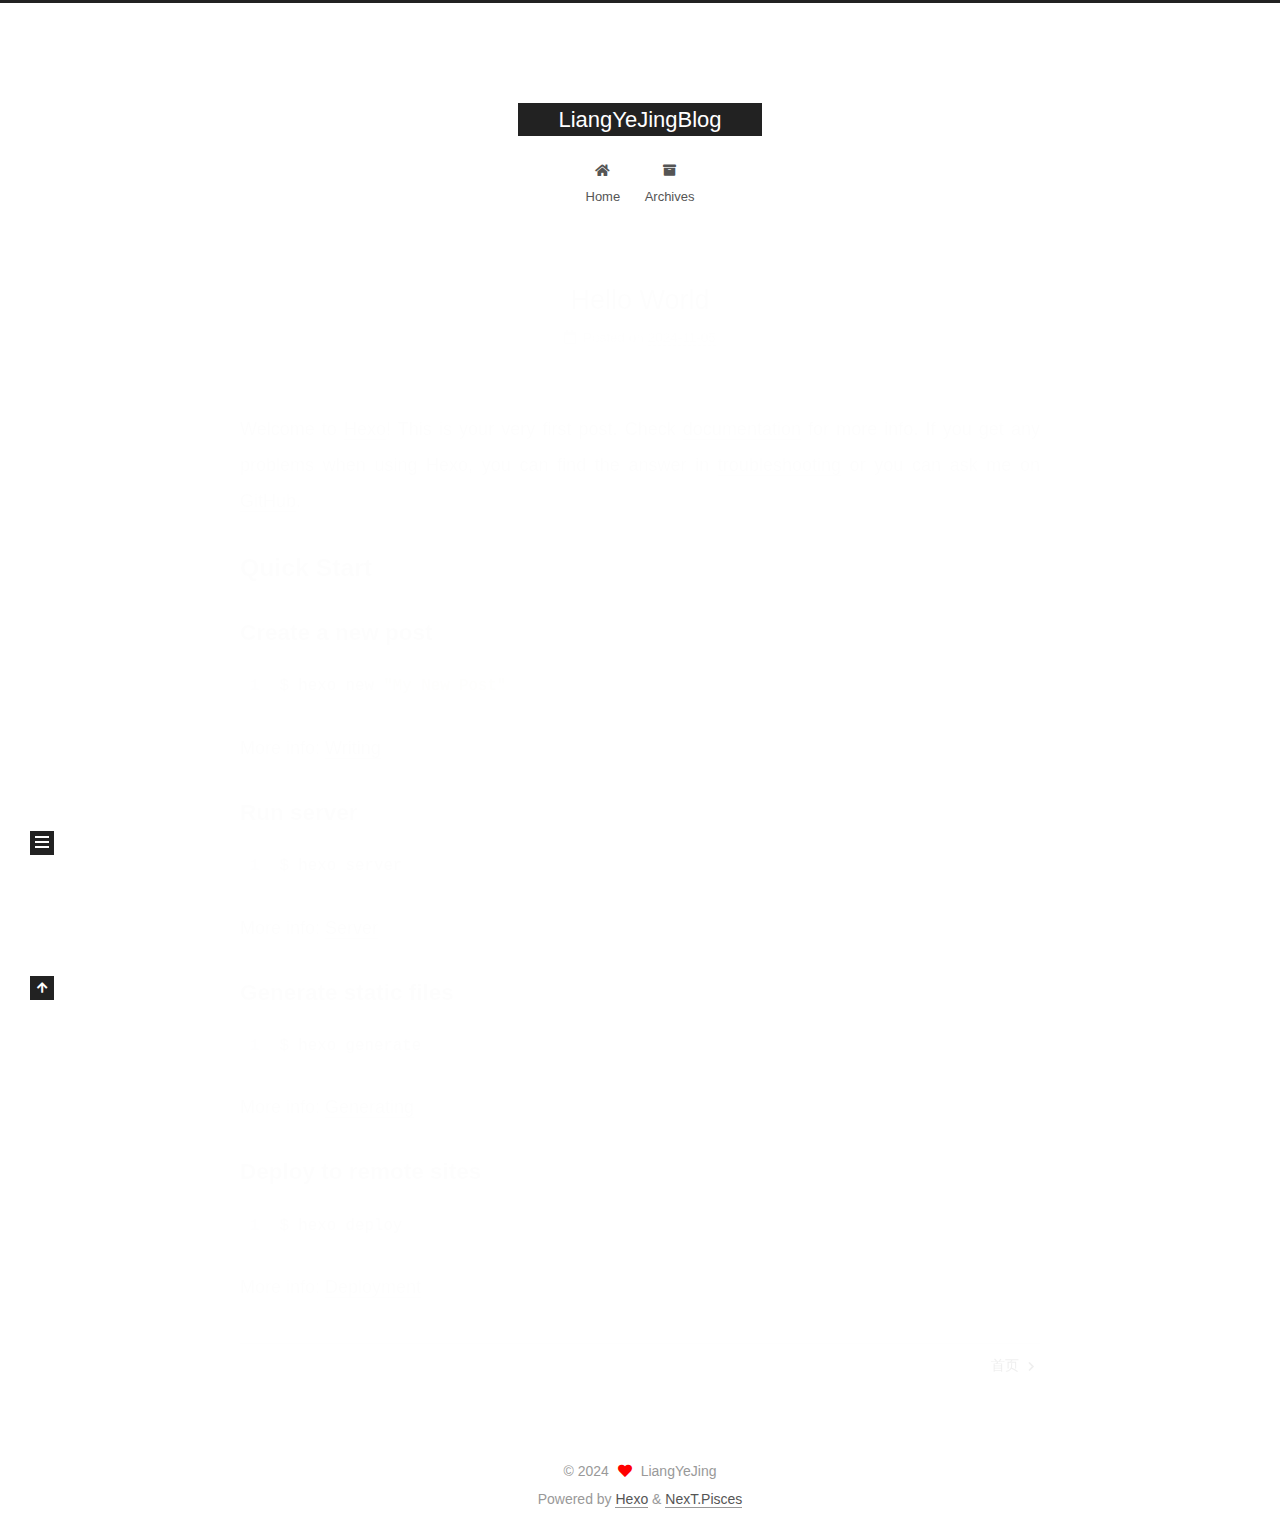
<file: 2024/11/05/hello-world/index.html>
<!DOCTYPE html>
<html lang="en">
<head>
  <meta charset="UTF-8">
<meta name="viewport" content="width=device-width, initial-scale=1, maximum-scale=2">
<meta name="theme-color" content="#222">
<meta name="generator" content="Hexo 7.3.0">
  <link rel="apple-touch-icon" sizes="180x180" href="/images/apple-touch-icon-next.png">
  <link rel="icon" type="image/png" sizes="32x32" href="/images/favicon-32x32-next.png">
  <link rel="icon" type="image/png" sizes="16x16" href="/images/favicon-16x16-next.png">
  <link rel="mask-icon" href="/images/logo.svg" color="#222">

<link rel="stylesheet" href="/css/main.css">


<link rel="stylesheet" href="/lib/font-awesome/css/all.min.css">

<script id="hexo-configurations">
    var NexT = window.NexT || {};
    var CONFIG = {"hostname":"example.com","root":"/","scheme":"Pisces","version":"7.8.0","exturl":false,"sidebar":{"position":"left","display":"post","padding":18,"offset":12,"onmobile":false},"copycode":{"enable":false,"show_result":false,"style":null},"back2top":{"enable":true,"sidebar":false,"scrollpercent":false},"bookmark":{"enable":false,"color":"#222","save":"auto"},"fancybox":false,"mediumzoom":false,"lazyload":false,"pangu":false,"comments":{"style":"tabs","active":null,"storage":true,"lazyload":false,"nav":null},"algolia":{"hits":{"per_page":10},"labels":{"input_placeholder":"Search for Posts","hits_empty":"We didn't find any results for the search: ${query}","hits_stats":"${hits} results found in ${time} ms"}},"localsearch":{"enable":false,"trigger":"auto","top_n_per_article":1,"unescape":false,"preload":false},"motion":{"enable":true,"async":false,"transition":{"post_block":"fadeIn","post_header":"slideDownIn","post_body":"slideDownIn","coll_header":"slideLeftIn","sidebar":"slideUpIn"}}};
  </script>

  <meta name="description" content="Welcome to Hexo! This is your very first post. Check documentation for more info. If you get any problems when using Hexo, you can find the answer in troubleshooting or you can ask me on GitHub. Quick">
<meta property="og:type" content="article">
<meta property="og:title" content="Hello World">
<meta property="og:url" content="http://example.com/2024/11/05/hello-world/index.html">
<meta property="og:site_name" content="LiangYeJingBlog">
<meta property="og:description" content="Welcome to Hexo! This is your very first post. Check documentation for more info. If you get any problems when using Hexo, you can find the answer in troubleshooting or you can ask me on GitHub. Quick">
<meta property="og:locale" content="en_US">
<meta property="article:published_time" content="2024-11-05T00:35:05.479Z">
<meta property="article:modified_time" content="2024-11-05T00:35:05.479Z">
<meta property="article:author" content="LiangYeJing">
<meta name="twitter:card" content="summary">

<link rel="canonical" href="http://example.com/2024/11/05/hello-world/">


<script id="page-configurations">
  // https://hexo.io/docs/variables.html
  CONFIG.page = {
    sidebar: "",
    isHome : false,
    isPost : true,
    lang   : 'en'
  };
</script>

  <title>Hello World | LiangYeJingBlog</title>
  






  <noscript>
  <style>
  .use-motion .brand,
  .use-motion .menu-item,
  .sidebar-inner,
  .use-motion .post-block,
  .use-motion .pagination,
  .use-motion .comments,
  .use-motion .post-header,
  .use-motion .post-body,
  .use-motion .collection-header { opacity: initial; }

  .use-motion .site-title,
  .use-motion .site-subtitle {
    opacity: initial;
    top: initial;
  }

  .use-motion .logo-line-before i { left: initial; }
  .use-motion .logo-line-after i { right: initial; }
  </style>
</noscript>

</head>

<body itemscope itemtype="http://schema.org/WebPage">
  <div class="container use-motion">
    <div class="headband"></div>

    <header class="header" itemscope itemtype="http://schema.org/WPHeader">
      <div class="header-inner"><div class="site-brand-container">
  <div class="site-nav-toggle">
    <div class="toggle" aria-label="Toggle navigation bar">
      <span class="toggle-line toggle-line-first"></span>
      <span class="toggle-line toggle-line-middle"></span>
      <span class="toggle-line toggle-line-last"></span>
    </div>
  </div>

  <div class="site-meta">

    <a href="/" class="brand" rel="start">
      <span class="logo-line-before"><i></i></span>
      <h1 class="site-title">LiangYeJingBlog</h1>
      <span class="logo-line-after"><i></i></span>
    </a>
  </div>

  <div class="site-nav-right">
    <div class="toggle popup-trigger">
    </div>
  </div>
</div>




<nav class="site-nav">
  <ul id="menu" class="main-menu menu">
        <li class="menu-item menu-item-home">

    <a href="/" rel="section"><i class="fa fa-home fa-fw"></i>Home</a>

  </li>
        <li class="menu-item menu-item-archives">

    <a href="/archives/" rel="section"><i class="fa fa-archive fa-fw"></i>Archives</a>

  </li>
  </ul>
</nav>




</div>
    </header>

    
  <div class="back-to-top">
    <i class="fa fa-arrow-up"></i>
    <span>0%</span>
  </div>


    <main class="main">
      <div class="main-inner">
        <div class="content-wrap">
          

          <div class="content post posts-expand">
            

    
  
  
  <article itemscope itemtype="http://schema.org/Article" class="post-block" lang="en">
    <link itemprop="mainEntityOfPage" href="http://example.com/2024/11/05/hello-world/">

    <span hidden itemprop="author" itemscope itemtype="http://schema.org/Person">
      <meta itemprop="image" content="/images/avatar.gif">
      <meta itemprop="name" content="LiangYeJing">
      <meta itemprop="description" content="">
    </span>

    <span hidden itemprop="publisher" itemscope itemtype="http://schema.org/Organization">
      <meta itemprop="name" content="LiangYeJingBlog">
    </span>
      <header class="post-header">
        <h1 class="post-title" itemprop="name headline">
          Hello World
        </h1>

        <div class="post-meta">
            <span class="post-meta-item">
              <span class="post-meta-item-icon">
                <i class="far fa-calendar"></i>
              </span>
              <span class="post-meta-item-text">Posted on</span>

              <time title="Created: 2024-11-05 08:35:05" itemprop="dateCreated datePublished" datetime="2024-11-05T08:35:05+08:00">2024-11-05</time>
            </span>

          

        </div>
      </header>

    
    
    
    <div class="post-body" itemprop="articleBody">

      
        <p>Welcome to <a target="_blank" rel="noopener" href="https://hexo.io/">Hexo</a>! This is your very first post. Check <a target="_blank" rel="noopener" href="https://hexo.io/docs/">documentation</a> for more info. If you get any problems when using Hexo, you can find the answer in <a target="_blank" rel="noopener" href="https://hexo.io/docs/troubleshooting.html">troubleshooting</a> or you can ask me on <a target="_blank" rel="noopener" href="https://github.com/hexojs/hexo/issues">GitHub</a>.</p>
<h2 id="Quick-Start"><a href="#Quick-Start" class="headerlink" title="Quick Start"></a>Quick Start</h2><h3 id="Create-a-new-post"><a href="#Create-a-new-post" class="headerlink" title="Create a new post"></a>Create a new post</h3><figure class="highlight bash"><table><tr><td class="gutter"><pre><span class="line">1</span><br></pre></td><td class="code"><pre><span class="line">$ hexo new <span class="string">&quot;My New Post&quot;</span></span><br></pre></td></tr></table></figure>

<p>More info: <a target="_blank" rel="noopener" href="https://hexo.io/docs/writing.html">Writing</a></p>
<h3 id="Run-server"><a href="#Run-server" class="headerlink" title="Run server"></a>Run server</h3><figure class="highlight bash"><table><tr><td class="gutter"><pre><span class="line">1</span><br></pre></td><td class="code"><pre><span class="line">$ hexo server</span><br></pre></td></tr></table></figure>

<p>More info: <a target="_blank" rel="noopener" href="https://hexo.io/docs/server.html">Server</a></p>
<h3 id="Generate-static-files"><a href="#Generate-static-files" class="headerlink" title="Generate static files"></a>Generate static files</h3><figure class="highlight bash"><table><tr><td class="gutter"><pre><span class="line">1</span><br></pre></td><td class="code"><pre><span class="line">$ hexo generate</span><br></pre></td></tr></table></figure>

<p>More info: <a target="_blank" rel="noopener" href="https://hexo.io/docs/generating.html">Generating</a></p>
<h3 id="Deploy-to-remote-sites"><a href="#Deploy-to-remote-sites" class="headerlink" title="Deploy to remote sites"></a>Deploy to remote sites</h3><figure class="highlight bash"><table><tr><td class="gutter"><pre><span class="line">1</span><br></pre></td><td class="code"><pre><span class="line">$ hexo deploy</span><br></pre></td></tr></table></figure>

<p>More info: <a target="_blank" rel="noopener" href="https://hexo.io/docs/one-command-deployment.html">Deployment</a></p>

    </div>

    
    
    

      <footer class="post-footer">

        


        
    <div class="post-nav">
      <div class="post-nav-item"></div>
      <div class="post-nav-item">
    <a href="/2024/11/05/%E9%A6%96%E9%A1%B5/" rel="next" title="首页">
      首页 <i class="fa fa-chevron-right"></i>
    </a></div>
    </div>
      </footer>
    
  </article>
  
  
  



          </div>
          

<script>
  window.addEventListener('tabs:register', () => {
    let { activeClass } = CONFIG.comments;
    if (CONFIG.comments.storage) {
      activeClass = localStorage.getItem('comments_active') || activeClass;
    }
    if (activeClass) {
      let activeTab = document.querySelector(`a[href="#comment-${activeClass}"]`);
      if (activeTab) {
        activeTab.click();
      }
    }
  });
  if (CONFIG.comments.storage) {
    window.addEventListener('tabs:click', event => {
      if (!event.target.matches('.tabs-comment .tab-content .tab-pane')) return;
      let commentClass = event.target.classList[1];
      localStorage.setItem('comments_active', commentClass);
    });
  }
</script>

        </div>
          
  
  <div class="toggle sidebar-toggle">
    <span class="toggle-line toggle-line-first"></span>
    <span class="toggle-line toggle-line-middle"></span>
    <span class="toggle-line toggle-line-last"></span>
  </div>

  <aside class="sidebar">
    <div class="sidebar-inner">

      <ul class="sidebar-nav motion-element">
        <li class="sidebar-nav-toc">
          Table of Contents
        </li>
        <li class="sidebar-nav-overview">
          Overview
        </li>
      </ul>

      <!--noindex-->
      <div class="post-toc-wrap sidebar-panel">
          <div class="post-toc motion-element"><ol class="nav"><li class="nav-item nav-level-2"><a class="nav-link" href="#Quick-Start"><span class="nav-number">1.</span> <span class="nav-text">Quick Start</span></a><ol class="nav-child"><li class="nav-item nav-level-3"><a class="nav-link" href="#Create-a-new-post"><span class="nav-number">1.1.</span> <span class="nav-text">Create a new post</span></a></li><li class="nav-item nav-level-3"><a class="nav-link" href="#Run-server"><span class="nav-number">1.2.</span> <span class="nav-text">Run server</span></a></li><li class="nav-item nav-level-3"><a class="nav-link" href="#Generate-static-files"><span class="nav-number">1.3.</span> <span class="nav-text">Generate static files</span></a></li><li class="nav-item nav-level-3"><a class="nav-link" href="#Deploy-to-remote-sites"><span class="nav-number">1.4.</span> <span class="nav-text">Deploy to remote sites</span></a></li></ol></li></ol></div>
      </div>
      <!--/noindex-->

      <div class="site-overview-wrap sidebar-panel">
        <div class="site-author motion-element" itemprop="author" itemscope itemtype="http://schema.org/Person">
  <p class="site-author-name" itemprop="name">LiangYeJing</p>
  <div class="site-description" itemprop="description"></div>
</div>
<div class="site-state-wrap motion-element">
  <nav class="site-state">
      <div class="site-state-item site-state-posts">
          <a href="/archives/">
        
          <span class="site-state-item-count">2</span>
          <span class="site-state-item-name">posts</span>
        </a>
      </div>
  </nav>
</div>



      </div>

    </div>
  </aside>
  <div id="sidebar-dimmer"></div>


      </div>
    </main>

    <footer class="footer">
      <div class="footer-inner">
        

        

<div class="copyright">
  
  &copy; 
  <span itemprop="copyrightYear">2024</span>
  <span class="with-love">
    <i class="fa fa-heart"></i>
  </span>
  <span class="author" itemprop="copyrightHolder">LiangYeJing</span>
</div>
  <div class="powered-by">Powered by <a href="https://hexo.io/" class="theme-link" rel="noopener" target="_blank">Hexo</a> & <a href="https://pisces.theme-next.org/" class="theme-link" rel="noopener" target="_blank">NexT.Pisces</a>
  </div>

        








      </div>
    </footer>
  </div>

  
  <script src="/lib/anime.min.js"></script>
  <script src="/lib/velocity/velocity.min.js"></script>
  <script src="/lib/velocity/velocity.ui.min.js"></script>

<script src="/js/utils.js"></script>

<script src="/js/motion.js"></script>


<script src="/js/schemes/pisces.js"></script>


<script src="/js/next-boot.js"></script>




  















  

  

</body>
</html>
</file>
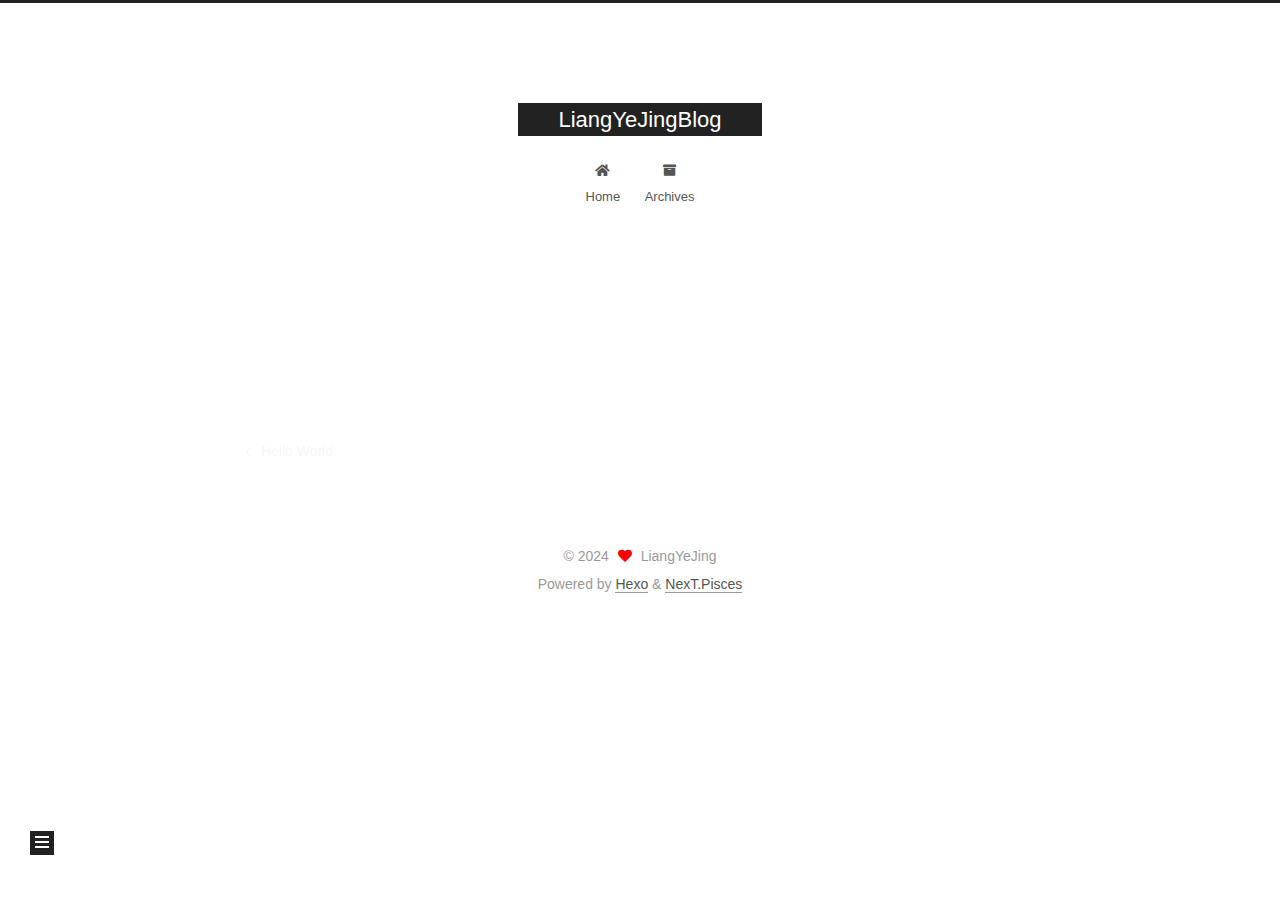
<file: 2024/11/05/首页/index.html>
<!DOCTYPE html>
<html lang="en">
<head>
  <meta charset="UTF-8">
<meta name="viewport" content="width=device-width, initial-scale=1, maximum-scale=2">
<meta name="theme-color" content="#222">
<meta name="generator" content="Hexo 7.3.0">
  <link rel="apple-touch-icon" sizes="180x180" href="/images/apple-touch-icon-next.png">
  <link rel="icon" type="image/png" sizes="32x32" href="/images/favicon-32x32-next.png">
  <link rel="icon" type="image/png" sizes="16x16" href="/images/favicon-16x16-next.png">
  <link rel="mask-icon" href="/images/logo.svg" color="#222">

<link rel="stylesheet" href="/css/main.css">


<link rel="stylesheet" href="/lib/font-awesome/css/all.min.css">

<script id="hexo-configurations">
    var NexT = window.NexT || {};
    var CONFIG = {"hostname":"example.com","root":"/","scheme":"Pisces","version":"7.8.0","exturl":false,"sidebar":{"position":"left","display":"post","padding":18,"offset":12,"onmobile":false},"copycode":{"enable":false,"show_result":false,"style":null},"back2top":{"enable":true,"sidebar":false,"scrollpercent":false},"bookmark":{"enable":false,"color":"#222","save":"auto"},"fancybox":false,"mediumzoom":false,"lazyload":false,"pangu":false,"comments":{"style":"tabs","active":null,"storage":true,"lazyload":false,"nav":null},"algolia":{"hits":{"per_page":10},"labels":{"input_placeholder":"Search for Posts","hits_empty":"We didn't find any results for the search: ${query}","hits_stats":"${hits} results found in ${time} ms"}},"localsearch":{"enable":false,"trigger":"auto","top_n_per_article":1,"unescape":false,"preload":false},"motion":{"enable":true,"async":false,"transition":{"post_block":"fadeIn","post_header":"slideDownIn","post_body":"slideDownIn","coll_header":"slideLeftIn","sidebar":"slideUpIn"}}};
  </script>

  <meta property="og:type" content="article">
<meta property="og:title" content="首页">
<meta property="og:url" content="http://example.com/2024/11/05/%E9%A6%96%E9%A1%B5/index.html">
<meta property="og:site_name" content="LiangYeJingBlog">
<meta property="og:locale" content="en_US">
<meta property="article:published_time" content="2024-11-05T00:54:04.000Z">
<meta property="article:modified_time" content="2024-11-05T00:54:04.496Z">
<meta property="article:author" content="LiangYeJing">
<meta name="twitter:card" content="summary">

<link rel="canonical" href="http://example.com/2024/11/05/%E9%A6%96%E9%A1%B5/">


<script id="page-configurations">
  // https://hexo.io/docs/variables.html
  CONFIG.page = {
    sidebar: "",
    isHome : false,
    isPost : true,
    lang   : 'en'
  };
</script>

  <title>首页 | LiangYeJingBlog</title>
  






  <noscript>
  <style>
  .use-motion .brand,
  .use-motion .menu-item,
  .sidebar-inner,
  .use-motion .post-block,
  .use-motion .pagination,
  .use-motion .comments,
  .use-motion .post-header,
  .use-motion .post-body,
  .use-motion .collection-header { opacity: initial; }

  .use-motion .site-title,
  .use-motion .site-subtitle {
    opacity: initial;
    top: initial;
  }

  .use-motion .logo-line-before i { left: initial; }
  .use-motion .logo-line-after i { right: initial; }
  </style>
</noscript>

</head>

<body itemscope itemtype="http://schema.org/WebPage">
  <div class="container use-motion">
    <div class="headband"></div>

    <header class="header" itemscope itemtype="http://schema.org/WPHeader">
      <div class="header-inner"><div class="site-brand-container">
  <div class="site-nav-toggle">
    <div class="toggle" aria-label="Toggle navigation bar">
      <span class="toggle-line toggle-line-first"></span>
      <span class="toggle-line toggle-line-middle"></span>
      <span class="toggle-line toggle-line-last"></span>
    </div>
  </div>

  <div class="site-meta">

    <a href="/" class="brand" rel="start">
      <span class="logo-line-before"><i></i></span>
      <h1 class="site-title">LiangYeJingBlog</h1>
      <span class="logo-line-after"><i></i></span>
    </a>
  </div>

  <div class="site-nav-right">
    <div class="toggle popup-trigger">
    </div>
  </div>
</div>




<nav class="site-nav">
  <ul id="menu" class="main-menu menu">
        <li class="menu-item menu-item-home">

    <a href="/" rel="section"><i class="fa fa-home fa-fw"></i>Home</a>

  </li>
        <li class="menu-item menu-item-archives">

    <a href="/archives/" rel="section"><i class="fa fa-archive fa-fw"></i>Archives</a>

  </li>
  </ul>
</nav>




</div>
    </header>

    
  <div class="back-to-top">
    <i class="fa fa-arrow-up"></i>
    <span>0%</span>
  </div>


    <main class="main">
      <div class="main-inner">
        <div class="content-wrap">
          

          <div class="content post posts-expand">
            

    
  
  
  <article itemscope itemtype="http://schema.org/Article" class="post-block" lang="en">
    <link itemprop="mainEntityOfPage" href="http://example.com/2024/11/05/%E9%A6%96%E9%A1%B5/">

    <span hidden itemprop="author" itemscope itemtype="http://schema.org/Person">
      <meta itemprop="image" content="/images/avatar.gif">
      <meta itemprop="name" content="LiangYeJing">
      <meta itemprop="description" content="">
    </span>

    <span hidden itemprop="publisher" itemscope itemtype="http://schema.org/Organization">
      <meta itemprop="name" content="LiangYeJingBlog">
    </span>
      <header class="post-header">
        <h1 class="post-title" itemprop="name headline">
          首页
        </h1>

        <div class="post-meta">
            <span class="post-meta-item">
              <span class="post-meta-item-icon">
                <i class="far fa-calendar"></i>
              </span>
              <span class="post-meta-item-text">Posted on</span>

              <time title="Created: 2024-11-05 08:54:04" itemprop="dateCreated datePublished" datetime="2024-11-05T08:54:04+08:00">2024-11-05</time>
            </span>

          

        </div>
      </header>

    
    
    
    <div class="post-body" itemprop="articleBody">

      
        
    </div>

    
    
    

      <footer class="post-footer">

        


        
    <div class="post-nav">
      <div class="post-nav-item">
    <a href="/2024/11/05/hello-world/" rel="prev" title="Hello World">
      <i class="fa fa-chevron-left"></i> Hello World
    </a></div>
      <div class="post-nav-item"></div>
    </div>
      </footer>
    
  </article>
  
  
  



          </div>
          

<script>
  window.addEventListener('tabs:register', () => {
    let { activeClass } = CONFIG.comments;
    if (CONFIG.comments.storage) {
      activeClass = localStorage.getItem('comments_active') || activeClass;
    }
    if (activeClass) {
      let activeTab = document.querySelector(`a[href="#comment-${activeClass}"]`);
      if (activeTab) {
        activeTab.click();
      }
    }
  });
  if (CONFIG.comments.storage) {
    window.addEventListener('tabs:click', event => {
      if (!event.target.matches('.tabs-comment .tab-content .tab-pane')) return;
      let commentClass = event.target.classList[1];
      localStorage.setItem('comments_active', commentClass);
    });
  }
</script>

        </div>
          
  
  <div class="toggle sidebar-toggle">
    <span class="toggle-line toggle-line-first"></span>
    <span class="toggle-line toggle-line-middle"></span>
    <span class="toggle-line toggle-line-last"></span>
  </div>

  <aside class="sidebar">
    <div class="sidebar-inner">

      <ul class="sidebar-nav motion-element">
        <li class="sidebar-nav-toc">
          Table of Contents
        </li>
        <li class="sidebar-nav-overview">
          Overview
        </li>
      </ul>

      <!--noindex-->
      <div class="post-toc-wrap sidebar-panel">
      </div>
      <!--/noindex-->

      <div class="site-overview-wrap sidebar-panel">
        <div class="site-author motion-element" itemprop="author" itemscope itemtype="http://schema.org/Person">
  <p class="site-author-name" itemprop="name">LiangYeJing</p>
  <div class="site-description" itemprop="description"></div>
</div>
<div class="site-state-wrap motion-element">
  <nav class="site-state">
      <div class="site-state-item site-state-posts">
          <a href="/archives/">
        
          <span class="site-state-item-count">2</span>
          <span class="site-state-item-name">posts</span>
        </a>
      </div>
  </nav>
</div>



      </div>

    </div>
  </aside>
  <div id="sidebar-dimmer"></div>


      </div>
    </main>

    <footer class="footer">
      <div class="footer-inner">
        

        

<div class="copyright">
  
  &copy; 
  <span itemprop="copyrightYear">2024</span>
  <span class="with-love">
    <i class="fa fa-heart"></i>
  </span>
  <span class="author" itemprop="copyrightHolder">LiangYeJing</span>
</div>
  <div class="powered-by">Powered by <a href="https://hexo.io/" class="theme-link" rel="noopener" target="_blank">Hexo</a> & <a href="https://pisces.theme-next.org/" class="theme-link" rel="noopener" target="_blank">NexT.Pisces</a>
  </div>

        








      </div>
    </footer>
  </div>

  
  <script src="/lib/anime.min.js"></script>
  <script src="/lib/velocity/velocity.min.js"></script>
  <script src="/lib/velocity/velocity.ui.min.js"></script>

<script src="/js/utils.js"></script>

<script src="/js/motion.js"></script>


<script src="/js/schemes/pisces.js"></script>


<script src="/js/next-boot.js"></script>




  















  

  

</body>
</html>
</file>
<file: css/main.css>
:root {
  --body-bg-color: #fff;
  --content-bg-color: #fff;
  --card-bg-color: #f5f5f5;
  --text-color: #555;
  --blockquote-color: #666;
  --link-color: #555;
  --link-hover-color: #222;
  --brand-color: #fff;
  --brand-hover-color: #fff;
  --table-row-odd-bg-color: #f9f9f9;
  --table-row-hover-bg-color: #f5f5f5;
  --menu-item-bg-color: #f5f5f5;
  --btn-default-bg: #222;
  --btn-default-color: #fff;
  --btn-default-border-color: #222;
  --btn-default-hover-bg: #fff;
  --btn-default-hover-color: #222;
  --btn-default-hover-border-color: #222;
}
html {
  line-height: 1.15; /* 1 */
  -webkit-text-size-adjust: 100%; /* 2 */
}
body {
  margin: 0;
}
main {
  display: block;
}
h1 {
  font-size: 2em;
  margin: 0.67em 0;
}
hr {
  box-sizing: content-box; /* 1 */
  height: 0; /* 1 */
  overflow: visible; /* 2 */
}
pre {
  font-family: monospace, monospace; /* 1 */
  font-size: 1em; /* 2 */
}
a {
  background: transparent;
}
abbr[title] {
  border-bottom: none; /* 1 */
  text-decoration: underline; /* 2 */
  text-decoration: underline dotted; /* 2 */
}
b,
strong {
  font-weight: bolder;
}
code,
kbd,
samp {
  font-family: monospace, monospace; /* 1 */
  font-size: 1em; /* 2 */
}
small {
  font-size: 80%;
}
sub,
sup {
  font-size: 75%;
  line-height: 0;
  position: relative;
  vertical-align: baseline;
}
sub {
  bottom: -0.25em;
}
sup {
  top: -0.5em;
}
img {
  border-style: none;
}
button,
input,
optgroup,
select,
textarea {
  font-family: inherit; /* 1 */
  font-size: 100%; /* 1 */
  line-height: 1.15; /* 1 */
  margin: 0; /* 2 */
}
button,
input {
/* 1 */
  overflow: visible;
}
button,
select {
/* 1 */
  text-transform: none;
}
button,
[type='button'],
[type='reset'],
[type='submit'] {
  -webkit-appearance: button;
}
button::-moz-focus-inner,
[type='button']::-moz-focus-inner,
[type='reset']::-moz-focus-inner,
[type='submit']::-moz-focus-inner {
  border-style: none;
  padding: 0;
}
button:-moz-focusring,
[type='button']:-moz-focusring,
[type='reset']:-moz-focusring,
[type='submit']:-moz-focusring {
  outline: 1px dotted ButtonText;
}
fieldset {
  padding: 0.35em 0.75em 0.625em;
}
legend {
  box-sizing: border-box; /* 1 */
  color: inherit; /* 2 */
  display: table; /* 1 */
  max-width: 100%; /* 1 */
  padding: 0; /* 3 */
  white-space: normal; /* 1 */
}
progress {
  vertical-align: baseline;
}
textarea {
  overflow: auto;
}
[type='checkbox'],
[type='radio'] {
  box-sizing: border-box; /* 1 */
  padding: 0; /* 2 */
}
[type='number']::-webkit-inner-spin-button,
[type='number']::-webkit-outer-spin-button {
  height: auto;
}
[type='search'] {
  outline-offset: -2px; /* 2 */
  -webkit-appearance: textfield; /* 1 */
}
[type='search']::-webkit-search-decoration {
  -webkit-appearance: none;
}
::-webkit-file-upload-button {
  font: inherit; /* 2 */
  -webkit-appearance: button; /* 1 */
}
details {
  display: block;
}
summary {
  display: list-item;
}
template {
  display: none;
}
[hidden] {
  display: none;
}
::selection {
  background: #262a30;
  color: #eee;
}
html,
body {
  height: 100%;
}
body {
  background: var(--body-bg-color);
  color: var(--text-color);
  font-family: 'Lato', "PingFang SC", "Microsoft YaHei", sans-serif;
  font-size: 1em;
  line-height: 2;
}
@media (max-width: 991px) {
  body {
    padding-left: 0 !important;
    padding-right: 0 !important;
  }
}
h1,
h2,
h3,
h4,
h5,
h6 {
  font-family: 'Lato', "PingFang SC", "Microsoft YaHei", sans-serif;
  font-weight: bold;
  line-height: 1.5;
  margin: 20px 0 15px;
}
h1 {
  font-size: 1.5em;
}
h2 {
  font-size: 1.375em;
}
h3 {
  font-size: 1.25em;
}
h4 {
  font-size: 1.125em;
}
h5 {
  font-size: 1em;
}
h6 {
  font-size: 0.875em;
}
p {
  margin: 0 0 20px 0;
}
a,
span.exturl {
  border-bottom: 1px solid #999;
  color: var(--link-color);
  outline: 0;
  text-decoration: none;
  overflow-wrap: break-word;
  word-wrap: break-word;
  cursor: pointer;
}
a:hover,
span.exturl:hover {
  border-bottom-color: var(--link-hover-color);
  color: var(--link-hover-color);
}
iframe,
img,
video {
  display: block;
  margin-left: auto;
  margin-right: auto;
  max-width: 100%;
}
hr {
  background-image: repeating-linear-gradient(-45deg, #ddd, #ddd 4px, transparent 4px, transparent 8px);
  border: 0;
  height: 3px;
  margin: 40px 0;
}
blockquote {
  border-left: 4px solid #ddd;
  color: var(--blockquote-color);
  margin: 0;
  padding: 0 15px;
}
blockquote cite::before {
  content: '-';
  padding: 0 5px;
}
dt {
  font-weight: bold;
}
dd {
  margin: 0;
  padding: 0;
}
kbd {
  background-color: #f5f5f5;
  background-image: linear-gradient(#eee, #fff, #eee);
  border: 1px solid #ccc;
  border-radius: 0.2em;
  box-shadow: 0.1em 0.1em 0.2em rgba(0,0,0,0.1);
  color: #555;
  font-family: inherit;
  padding: 0.1em 0.3em;
  white-space: nowrap;
}
.table-container {
  overflow: auto;
}
table {
  border-collapse: collapse;
  border-spacing: 0;
  font-size: 0.875em;
  margin: 0 0 20px 0;
  width: 100%;
}
tbody tr:nth-of-type(odd) {
  background: var(--table-row-odd-bg-color);
}
tbody tr:hover {
  background: var(--table-row-hover-bg-color);
}
caption,
th,
td {
  font-weight: normal;
  padding: 8px;
  vertical-align: middle;
}
th,
td {
  border: 1px solid #ddd;
  border-bottom: 3px solid #ddd;
}
th {
  font-weight: 700;
  padding-bottom: 10px;
}
td {
  border-bottom-width: 1px;
}
.btn {
  background: var(--btn-default-bg);
  border: 2px solid var(--btn-default-border-color);
  border-radius: 0;
  color: var(--btn-default-color);
  display: inline-block;
  font-size: 0.875em;
  line-height: 2;
  padding: 0 20px;
  text-decoration: none;
  transition-property: background-color;
  transition-delay: 0s;
  transition-duration: 0.2s;
  transition-timing-function: ease-in-out;
}
.btn:hover {
  background: var(--btn-default-hover-bg);
  border-color: var(--btn-default-hover-border-color);
  color: var(--btn-default-hover-color);
}
.btn + .btn {
  margin: 0 0 8px 8px;
}
.btn .fa-fw {
  text-align: left;
  width: 1.285714285714286em;
}
.toggle {
  line-height: 0;
}
.toggle .toggle-line {
  background: #fff;
  display: inline-block;
  height: 2px;
  left: 0;
  position: relative;
  top: 0;
  transition: all 0.4s;
  vertical-align: top;
  width: 100%;
}
.toggle .toggle-line:not(:first-child) {
  margin-top: 3px;
}
.toggle.toggle-arrow .toggle-line-first {
  left: 50%;
  top: 2px;
  transform: rotate(45deg);
  width: 50%;
}
.toggle.toggle-arrow .toggle-line-middle {
  left: 2px;
  width: 90%;
}
.toggle.toggle-arrow .toggle-line-last {
  left: 50%;
  top: -2px;
  transform: rotate(-45deg);
  width: 50%;
}
.toggle.toggle-close .toggle-line-first {
  transform: rotate(-45deg);
  top: 5px;
}
.toggle.toggle-close .toggle-line-middle {
  opacity: 0;
}
.toggle.toggle-close .toggle-line-last {
  transform: rotate(45deg);
  top: -5px;
}
.highlight,
pre {
  background: #f7f7f7;
  color: #4d4d4c;
  line-height: 1.6;
  margin: 0 auto 20px;
}
pre,
code {
  font-family: consolas, Menlo, monospace, "PingFang SC", "Microsoft YaHei";
}
code {
  background: #eee;
  border-radius: 3px;
  color: #555;
  padding: 2px 4px;
  overflow-wrap: break-word;
  word-wrap: break-word;
}
.highlight *::selection {
  background: #d6d6d6;
}
.highlight pre {
  border: 0;
  margin: 0;
  padding: 10px 0;
}
.highlight table {
  border: 0;
  margin: 0;
  width: auto;
}
.highlight td {
  border: 0;
  padding: 0;
}
.highlight figcaption {
  background: #eff2f3;
  color: #4d4d4c;
  display: flex;
  font-size: 0.875em;
  justify-content: space-between;
  line-height: 1.2;
  padding: 0.5em;
}
.highlight figcaption a {
  color: #4d4d4c;
}
.highlight figcaption a:hover {
  border-bottom-color: #4d4d4c;
}
.highlight .gutter {
  -moz-user-select: none;
  -ms-user-select: none;
  -webkit-user-select: none;
  user-select: none;
}
.highlight .gutter pre {
  background: #eff2f3;
  color: #869194;
  padding-left: 10px;
  padding-right: 10px;
  text-align: right;
}
.highlight .code pre {
  background: #f7f7f7;
  padding-left: 10px;
  width: 100%;
}
.gist table {
  width: auto;
}
.gist table td {
  border: 0;
}
pre {
  overflow: auto;
  padding: 10px;
}
pre code {
  background: none;
  color: #4d4d4c;
  font-size: 0.875em;
  padding: 0;
  text-shadow: none;
}
pre .deletion {
  background: #fdd;
}
pre .addition {
  background: #dfd;
}
pre .meta {
  color: #eab700;
  -moz-user-select: none;
  -ms-user-select: none;
  -webkit-user-select: none;
  user-select: none;
}
pre .comment {
  color: #8e908c;
}
pre .variable,
pre .attribute,
pre .tag,
pre .name,
pre .regexp,
pre .ruby .constant,
pre .xml .tag .title,
pre .xml .pi,
pre .xml .doctype,
pre .html .doctype,
pre .css .id,
pre .css .class,
pre .css .pseudo {
  color: #c82829;
}
pre .number,
pre .preprocessor,
pre .built_in,
pre .builtin-name,
pre .literal,
pre .params,
pre .constant,
pre .command {
  color: #f5871f;
}
pre .ruby .class .title,
pre .css .rules .attribute,
pre .string,
pre .symbol,
pre .value,
pre .inheritance,
pre .header,
pre .ruby .symbol,
pre .xml .cdata,
pre .special,
pre .formula {
  color: #718c00;
}
pre .title,
pre .css .hexcolor {
  color: #3e999f;
}
pre .function,
pre .python .decorator,
pre .python .title,
pre .ruby .function .title,
pre .ruby .title .keyword,
pre .perl .sub,
pre .javascript .title,
pre .coffeescript .title {
  color: #4271ae;
}
pre .keyword,
pre .javascript .function {
  color: #8959a8;
}
.blockquote-center {
  border-left: none;
  margin: 40px 0;
  padding: 0;
  position: relative;
  text-align: center;
}
.blockquote-center .fa {
  display: block;
  opacity: 0.6;
  position: absolute;
  width: 100%;
}
.blockquote-center .fa-quote-left {
  border-top: 1px solid #ccc;
  text-align: left;
  top: -20px;
}
.blockquote-center .fa-quote-right {
  border-bottom: 1px solid #ccc;
  text-align: right;
  bottom: -20px;
}
.blockquote-center p,
.blockquote-center div {
  text-align: center;
}
.post-body .group-picture img {
  margin: 0 auto;
  padding: 0 3px;
}
.group-picture-row {
  margin-bottom: 6px;
  overflow: hidden;
}
.group-picture-column {
  float: left;
  margin-bottom: 10px;
}
.post-body .label {
  color: #555;
  display: inline;
  padding: 0 2px;
}
.post-body .label.default {
  background: #f0f0f0;
}
.post-body .label.primary {
  background: #efe6f7;
}
.post-body .label.info {
  background: #e5f2f8;
}
.post-body .label.success {
  background: #e7f4e9;
}
.post-body .label.warning {
  background: #fcf6e1;
}
.post-body .label.danger {
  background: #fae8eb;
}
.post-body .tabs {
  margin-bottom: 20px;
}
.post-body .tabs,
.tabs-comment {
  display: block;
  padding-top: 10px;
  position: relative;
}
.post-body .tabs ul.nav-tabs,
.tabs-comment ul.nav-tabs {
  display: flex;
  flex-wrap: wrap;
  margin: 0;
  margin-bottom: -1px;
  padding: 0;
}
@media (max-width: 413px) {
  .post-body .tabs ul.nav-tabs,
  .tabs-comment ul.nav-tabs {
    display: block;
    margin-bottom: 5px;
  }
}
.post-body .tabs ul.nav-tabs li.tab,
.tabs-comment ul.nav-tabs li.tab {
  border-bottom: 1px solid #ddd;
  border-left: 1px solid transparent;
  border-right: 1px solid transparent;
  border-top: 3px solid transparent;
  flex-grow: 1;
  list-style-type: none;
  border-radius: 0 0 0 0;
}
@media (max-width: 413px) {
  .post-body .tabs ul.nav-tabs li.tab,
  .tabs-comment ul.nav-tabs li.tab {
    border-bottom: 1px solid transparent;
    border-left: 3px solid transparent;
    border-right: 1px solid transparent;
    border-top: 1px solid transparent;
  }
}
@media (max-width: 413px) {
  .post-body .tabs ul.nav-tabs li.tab,
  .tabs-comment ul.nav-tabs li.tab {
    border-radius: 0;
  }
}
.post-body .tabs ul.nav-tabs li.tab a,
.tabs-comment ul.nav-tabs li.tab a {
  border-bottom: initial;
  display: block;
  line-height: 1.8;
  outline: 0;
  padding: 0.25em 0.75em;
  text-align: center;
  transition-delay: 0s;
  transition-duration: 0.2s;
  transition-timing-function: ease-out;
}
.post-body .tabs ul.nav-tabs li.tab a i,
.tabs-comment ul.nav-tabs li.tab a i {
  width: 1.285714285714286em;
}
.post-body .tabs ul.nav-tabs li.tab.active,
.tabs-comment ul.nav-tabs li.tab.active {
  border-bottom: 1px solid transparent;
  border-left: 1px solid #ddd;
  border-right: 1px solid #ddd;
  border-top: 3px solid #fc6423;
}
@media (max-width: 413px) {
  .post-body .tabs ul.nav-tabs li.tab.active,
  .tabs-comment ul.nav-tabs li.tab.active {
    border-bottom: 1px solid #ddd;
    border-left: 3px solid #fc6423;
    border-right: 1px solid #ddd;
    border-top: 1px solid #ddd;
  }
}
.post-body .tabs ul.nav-tabs li.tab.active a,
.tabs-comment ul.nav-tabs li.tab.active a {
  color: var(--link-color);
  cursor: default;
}
.post-body .tabs .tab-content .tab-pane,
.tabs-comment .tab-content .tab-pane {
  border: 1px solid #ddd;
  border-top: 0;
  padding: 20px 20px 0 20px;
  border-radius: 0;
}
.post-body .tabs .tab-content .tab-pane:not(.active),
.tabs-comment .tab-content .tab-pane:not(.active) {
  display: none;
}
.post-body .tabs .tab-content .tab-pane.active,
.tabs-comment .tab-content .tab-pane.active {
  display: block;
}
.post-body .tabs .tab-content .tab-pane.active:nth-of-type(1),
.tabs-comment .tab-content .tab-pane.active:nth-of-type(1) {
  border-radius: 0 0 0 0;
}
@media (max-width: 413px) {
  .post-body .tabs .tab-content .tab-pane.active:nth-of-type(1),
  .tabs-comment .tab-content .tab-pane.active:nth-of-type(1) {
    border-radius: 0;
  }
}
.post-body .note {
  border-radius: 3px;
  margin-bottom: 20px;
  padding: 1em;
  position: relative;
  border: 1px solid #eee;
  border-left-width: 5px;
}
.post-body .note h2,
.post-body .note h3,
.post-body .note h4,
.post-body .note h5,
.post-body .note h6 {
  margin-top: 0;
  border-bottom: initial;
  margin-bottom: 0;
  padding-top: 0;
}
.post-body .note p:first-child,
.post-body .note ul:first-child,
.post-body .note ol:first-child,
.post-body .note table:first-child,
.post-body .note pre:first-child,
.post-body .note blockquote:first-child,
.post-body .note img:first-child {
  margin-top: 0;
}
.post-body .note p:last-child,
.post-body .note ul:last-child,
.post-body .note ol:last-child,
.post-body .note table:last-child,
.post-body .note pre:last-child,
.post-body .note blockquote:last-child,
.post-body .note img:last-child {
  margin-bottom: 0;
}
.post-body .note.default {
  border-left-color: #777;
}
.post-body .note.default h2,
.post-body .note.default h3,
.post-body .note.default h4,
.post-body .note.default h5,
.post-body .note.default h6 {
  color: #777;
}
.post-body .note.primary {
  border-left-color: #6f42c1;
}
.post-body .note.primary h2,
.post-body .note.primary h3,
.post-body .note.primary h4,
.post-body .note.primary h5,
.post-body .note.primary h6 {
  color: #6f42c1;
}
.post-body .note.info {
  border-left-color: #428bca;
}
.post-body .note.info h2,
.post-body .note.info h3,
.post-body .note.info h4,
.post-body .note.info h5,
.post-body .note.info h6 {
  color: #428bca;
}
.post-body .note.success {
  border-left-color: #5cb85c;
}
.post-body .note.success h2,
.post-body .note.success h3,
.post-body .note.success h4,
.post-body .note.success h5,
.post-body .note.success h6 {
  color: #5cb85c;
}
.post-body .note.warning {
  border-left-color: #f0ad4e;
}
.post-body .note.warning h2,
.post-body .note.warning h3,
.post-body .note.warning h4,
.post-body .note.warning h5,
.post-body .note.warning h6 {
  color: #f0ad4e;
}
.post-body .note.danger {
  border-left-color: #d9534f;
}
.post-body .note.danger h2,
.post-body .note.danger h3,
.post-body .note.danger h4,
.post-body .note.danger h5,
.post-body .note.danger h6 {
  color: #d9534f;
}
.pagination .prev,
.pagination .next,
.pagination .page-number,
.pagination .space {
  display: inline-block;
  margin: 0 10px;
  padding: 0 11px;
  position: relative;
  top: -1px;
}
@media (max-width: 767px) {
  .pagination .prev,
  .pagination .next,
  .pagination .page-number,
  .pagination .space {
    margin: 0 5px;
  }
}
.pagination {
  border-top: 1px solid #eee;
  margin: 120px 0 0;
  text-align: center;
}
.pagination .prev,
.pagination .next,
.pagination .page-number {
  border-bottom: 0;
  border-top: 1px solid #eee;
  transition-property: border-color;
  transition-delay: 0s;
  transition-duration: 0.2s;
  transition-timing-function: ease-in-out;
}
.pagination .prev:hover,
.pagination .next:hover,
.pagination .page-number:hover {
  border-top-color: #222;
}
.pagination .space {
  margin: 0;
  padding: 0;
}
.pagination .prev {
  margin-left: 0;
}
.pagination .next {
  margin-right: 0;
}
.pagination .page-number.current {
  background: #ccc;
  border-top-color: #ccc;
  color: #fff;
}
@media (max-width: 767px) {
  .pagination {
    border-top: none;
  }
  .pagination .prev,
  .pagination .next,
  .pagination .page-number {
    border-bottom: 1px solid #eee;
    border-top: 0;
    margin-bottom: 10px;
    padding: 0 10px;
  }
  .pagination .prev:hover,
  .pagination .next:hover,
  .pagination .page-number:hover {
    border-bottom-color: #222;
  }
}
.comments {
  margin-top: 60px;
  overflow: hidden;
}
.comment-button-group {
  display: flex;
  flex-wrap: wrap-reverse;
  justify-content: center;
  margin: 1em 0;
}
.comment-button-group .comment-button {
  margin: 0.1em 0.2em;
}
.comment-button-group .comment-button.active {
  background: var(--btn-default-hover-bg);
  border-color: var(--btn-default-hover-border-color);
  color: var(--btn-default-hover-color);
}
.comment-position {
  display: none;
}
.comment-position.active {
  display: block;
}
.tabs-comment {
  background: var(--content-bg-color);
  margin-top: 4em;
  padding-top: 0;
}
.tabs-comment .comments {
  border: 0;
  box-shadow: none;
  margin-top: 0;
  padding-top: 0;
}
.container {
  min-height: 100%;
  position: relative;
}
.main-inner {
  margin: 0 auto;
  width: 700px;
}
@media (min-width: 1200px) {
  .main-inner {
    width: 800px;
  }
}
@media (min-width: 1600px) {
  .main-inner {
    width: 900px;
  }
}
@media (max-width: 767px) {
  .content-wrap {
    padding: 0 20px;
  }
}
.header {
  background: transparent;
}
.header-inner {
  margin: 0 auto;
  width: 700px;
}
@media (min-width: 1200px) {
  .header-inner {
    width: 800px;
  }
}
@media (min-width: 1600px) {
  .header-inner {
    width: 900px;
  }
}
.site-brand-container {
  display: flex;
  flex-shrink: 0;
  padding: 0 10px;
}
.headband {
  background: #222;
  height: 3px;
}
.site-meta {
  flex-grow: 1;
  text-align: center;
}
@media (max-width: 767px) {
  .site-meta {
    text-align: center;
  }
}
.brand {
  border-bottom: none;
  color: var(--brand-color);
  display: inline-block;
  line-height: 1.375em;
  padding: 0 40px;
  position: relative;
}
.brand:hover {
  color: var(--brand-hover-color);
}
.site-title {
  font-family: 'Lato', "PingFang SC", "Microsoft YaHei", sans-serif;
  font-size: 1.375em;
  font-weight: normal;
  margin: 0;
}
.site-subtitle {
  color: #999;
  font-size: 0.8125em;
  margin: 10px 0;
}
.use-motion .brand {
  opacity: 0;
}
.use-motion .site-title,
.use-motion .site-subtitle,
.use-motion .custom-logo-image {
  opacity: 0;
  position: relative;
  top: -10px;
}
.site-nav-toggle,
.site-nav-right {
  display: none;
}
@media (max-width: 767px) {
  .site-nav-toggle,
  .site-nav-right {
    display: flex;
    flex-direction: column;
    justify-content: center;
  }
}
.site-nav-toggle .toggle,
.site-nav-right .toggle {
  color: var(--text-color);
  padding: 10px;
  width: 22px;
}
.site-nav-toggle .toggle .toggle-line,
.site-nav-right .toggle .toggle-line {
  background: var(--text-color);
  border-radius: 1px;
}
.site-nav {
  display: block;
}
@media (max-width: 767px) {
  .site-nav {
    clear: both;
    display: none;
  }
}
.site-nav.site-nav-on {
  display: block;
}
.menu {
  margin-top: 20px;
  padding-left: 0;
  text-align: center;
}
.menu-item {
  display: inline-block;
  list-style: none;
  margin: 0 10px;
}
@media (max-width: 767px) {
  .menu-item {
    display: block;
    margin-top: 10px;
  }
  .menu-item.menu-item-search {
    display: none;
  }
}
.menu-item a,
.menu-item span.exturl {
  border-bottom: 0;
  display: block;
  font-size: 0.8125em;
  transition-property: border-color;
  transition-delay: 0s;
  transition-duration: 0.2s;
  transition-timing-function: ease-in-out;
}
@media (hover: none) {
  .menu-item a:hover,
  .menu-item span.exturl:hover {
    border-bottom-color: transparent !important;
  }
}
.menu-item .fa,
.menu-item .fab,
.menu-item .far,
.menu-item .fas {
  margin-right: 8px;
}
.menu-item .badge {
  display: inline-block;
  font-weight: bold;
  line-height: 1;
  margin-left: 0.35em;
  margin-top: 0.35em;
  text-align: center;
  white-space: nowrap;
}
@media (max-width: 767px) {
  .menu-item .badge {
    float: right;
    margin-left: 0;
  }
}
.menu-item-active a,
.menu .menu-item a:hover,
.menu .menu-item span.exturl:hover {
  background: var(--menu-item-bg-color);
}
.use-motion .menu-item {
  opacity: 0;
}
.sidebar {
  background: #222;
  bottom: 0;
  box-shadow: inset 0 2px 6px #000;
  position: fixed;
  top: 0;
}
@media (max-width: 991px) {
  .sidebar {
    display: none;
  }
}
.sidebar-inner {
  color: #999;
  padding: 18px 10px;
  text-align: center;
}
.cc-license {
  margin-top: 10px;
  text-align: center;
}
.cc-license .cc-opacity {
  border-bottom: none;
  opacity: 0.7;
}
.cc-license .cc-opacity:hover {
  opacity: 0.9;
}
.cc-license img {
  display: inline-block;
}
.site-author-image {
  border: 2px solid #333;
  display: block;
  margin: 0 auto;
  max-width: 96px;
  padding: 2px;
}
.site-author-name {
  color: #f5f5f5;
  font-weight: normal;
  margin: 5px 0 0;
  text-align: center;
}
.site-description {
  color: #999;
  font-size: 1em;
  margin-top: 5px;
  text-align: center;
}
.links-of-author {
  margin-top: 15px;
}
.links-of-author a,
.links-of-author span.exturl {
  border-bottom-color: #555;
  display: inline-block;
  font-size: 0.8125em;
  margin-bottom: 10px;
  margin-right: 10px;
  vertical-align: middle;
}
.links-of-author a::before,
.links-of-author span.exturl::before {
  background: #faa77a;
  border-radius: 50%;
  content: ' ';
  display: inline-block;
  height: 4px;
  margin-right: 3px;
  vertical-align: middle;
  width: 4px;
}
.sidebar-button {
  margin-top: 15px;
}
.sidebar-button a {
  border: 1px solid #fc6423;
  border-radius: 4px;
  color: #fc6423;
  display: inline-block;
  padding: 0 15px;
}
.sidebar-button a .fa,
.sidebar-button a .fab,
.sidebar-button a .far,
.sidebar-button a .fas {
  margin-right: 5px;
}
.sidebar-button a:hover {
  background: #fc6423;
  border: 1px solid #fc6423;
  color: #fff;
}
.sidebar-button a:hover .fa,
.sidebar-button a:hover .fab,
.sidebar-button a:hover .far,
.sidebar-button a:hover .fas {
  color: #fff;
}
.links-of-blogroll {
  font-size: 0.8125em;
  margin-top: 10px;
}
.links-of-blogroll-title {
  font-size: 0.875em;
  font-weight: 600;
  margin-top: 0;
}
.links-of-blogroll-list {
  list-style: none;
  margin: 0;
  padding: 0;
}
#sidebar-dimmer {
  display: none;
}
@media (max-width: 767px) {
  #sidebar-dimmer {
    background: #000;
    display: block;
    height: 100%;
    left: 100%;
    opacity: 0;
    position: fixed;
    top: 0;
    width: 100%;
    z-index: 1100;
  }
  .sidebar-active + #sidebar-dimmer {
    opacity: 0.7;
    transform: translateX(-100%);
    transition: opacity 0.5s;
  }
}
.sidebar-nav {
  margin: 0;
  padding-bottom: 20px;
  padding-left: 0;
}
.sidebar-nav li {
  border-bottom: 1px solid transparent;
  color: #666;
  cursor: pointer;
  display: inline-block;
  font-size: 0.875em;
}
.sidebar-nav li.sidebar-nav-overview {
  margin-left: 10px;
}
.sidebar-nav li:hover {
  color: #f5f5f5;
}
.sidebar-nav .sidebar-nav-active {
  border-bottom-color: #87daff;
  color: #87daff;
}
.sidebar-nav .sidebar-nav-active:hover {
  color: #87daff;
}
.sidebar-panel {
  display: none;
  overflow-x: hidden;
  overflow-y: auto;
}
.sidebar-panel-active {
  display: block;
}
.sidebar-toggle {
  background: #222;
  bottom: 45px;
  cursor: pointer;
  height: 14px;
  left: 30px;
  padding: 5px;
  position: fixed;
  width: 14px;
  z-index: 1300;
}
@media (max-width: 991px) {
  .sidebar-toggle {
    left: 20px;
    opacity: 0.8;
    display: none;
  }
}
.sidebar-toggle:hover .toggle-line {
  background: #87daff;
}
.post-toc {
  font-size: 0.875em;
}
.post-toc ol {
  list-style: none;
  margin: 0;
  padding: 0 2px 5px 10px;
  text-align: left;
}
.post-toc ol > ol {
  padding-left: 0;
}
.post-toc ol a {
  transition-property: all;
  transition-delay: 0s;
  transition-duration: 0.2s;
  transition-timing-function: ease-in-out;
}
.post-toc .nav-item {
  line-height: 1.8;
  overflow: hidden;
  text-overflow: ellipsis;
  white-space: nowrap;
}
.post-toc .nav .nav-child {
  display: none;
}
.post-toc .nav .active > .nav-child {
  display: block;
}
.post-toc .nav .active-current > .nav-child {
  display: block;
}
.post-toc .nav .active-current > .nav-child > .nav-item {
  display: block;
}
.post-toc .nav .active > a {
  border-bottom-color: #87daff;
  color: #87daff;
}
.post-toc .nav .active-current > a {
  color: #87daff;
}
.post-toc .nav .active-current > a:hover {
  color: #87daff;
}
.site-state {
  display: flex;
  justify-content: center;
  line-height: 1.4;
  margin-top: 10px;
  overflow: hidden;
  text-align: center;
  white-space: nowrap;
}
.site-state-item {
  padding: 0 15px;
}
.site-state-item:not(:first-child) {
  border-left: 1px solid #333;
}
.site-state-item a {
  border-bottom: none;
}
.site-state-item-count {
  display: block;
  font-size: 1.25em;
  font-weight: 600;
  text-align: center;
}
.site-state-item-name {
  color: inherit;
  font-size: 0.875em;
}
.footer {
  color: #999;
  font-size: 0.875em;
  padding: 20px 0;
}
.footer.footer-fixed {
  bottom: 0;
  left: 0;
  position: absolute;
  right: 0;
}
.footer-inner {
  box-sizing: border-box;
  margin: 0 auto;
  text-align: center;
  width: 700px;
}
@media (min-width: 1200px) {
  .footer-inner {
    width: 800px;
  }
}
@media (min-width: 1600px) {
  .footer-inner {
    width: 900px;
  }
}
.languages {
  display: inline-block;
  font-size: 1.125em;
  position: relative;
}
.languages .lang-select-label span {
  margin: 0 0.5em;
}
.languages .lang-select {
  height: 100%;
  left: 0;
  opacity: 0;
  position: absolute;
  top: 0;
  width: 100%;
}
.with-love {
  color: #ff0000;
  display: inline-block;
  margin: 0 5px;
}
.powered-by,
.theme-info {
  display: inline-block;
}
@-moz-keyframes iconAnimate {
  0%, 100% {
    transform: scale(1);
  }
  10%, 30% {
    transform: scale(0.9);
  }
  20%, 40%, 60%, 80% {
    transform: scale(1.1);
  }
  50%, 70% {
    transform: scale(1.1);
  }
}
@-webkit-keyframes iconAnimate {
  0%, 100% {
    transform: scale(1);
  }
  10%, 30% {
    transform: scale(0.9);
  }
  20%, 40%, 60%, 80% {
    transform: scale(1.1);
  }
  50%, 70% {
    transform: scale(1.1);
  }
}
@-o-keyframes iconAnimate {
  0%, 100% {
    transform: scale(1);
  }
  10%, 30% {
    transform: scale(0.9);
  }
  20%, 40%, 60%, 80% {
    transform: scale(1.1);
  }
  50%, 70% {
    transform: scale(1.1);
  }
}
@keyframes iconAnimate {
  0%, 100% {
    transform: scale(1);
  }
  10%, 30% {
    transform: scale(0.9);
  }
  20%, 40%, 60%, 80% {
    transform: scale(1.1);
  }
  50%, 70% {
    transform: scale(1.1);
  }
}
.back-to-top {
  font-size: 12px;
  text-align: center;
  transition-delay: 0s;
  transition-duration: 0.2s;
  transition-timing-function: ease-in-out;
}
.back-to-top {
  background: #222;
  bottom: -100px;
  box-sizing: border-box;
  color: #fff;
  cursor: pointer;
  left: 30px;
  opacity: 1;
  padding: 0 6px;
  position: fixed;
  transition-property: bottom;
  z-index: 1300;
  width: 24px;
}
.back-to-top span {
  display: none;
}
.back-to-top:hover {
  color: #87daff;
}
.back-to-top.back-to-top-on {
  bottom: 19px;
}
@media (max-width: 991px) {
  .back-to-top {
    left: 20px;
    opacity: 0.8;
  }
}
.post-body {
  font-family: 'Lato', "PingFang SC", "Microsoft YaHei", sans-serif;
  overflow-wrap: break-word;
  word-wrap: break-word;
}
@media (min-width: 1200px) {
  .post-body {
    font-size: 1.125em;
  }
}
.post-body .exturl .fa {
  font-size: 0.875em;
  margin-left: 4px;
}
.post-body .image-caption,
.post-body .figure .caption {
  color: #999;
  font-size: 0.875em;
  font-weight: bold;
  line-height: 1;
  margin: -20px auto 15px;
  text-align: center;
}
.post-sticky-flag {
  display: inline-block;
  transform: rotate(30deg);
}
.post-button {
  margin-top: 40px;
  text-align: center;
}
.use-motion .post-block,
.use-motion .pagination,
.use-motion .comments {
  opacity: 0;
}
.use-motion .post-header {
  opacity: 0;
}
.use-motion .post-body {
  opacity: 0;
}
.use-motion .collection-header {
  opacity: 0;
}
.posts-collapse {
  margin-left: 35px;
  position: relative;
}
@media (max-width: 767px) {
  .posts-collapse {
    margin-left: 0px;
    margin-right: 0px;
  }
}
.posts-collapse .collection-title {
  font-size: 1.125em;
  position: relative;
}
.posts-collapse .collection-title::before {
  background: #999;
  border: 1px solid #fff;
  border-radius: 50%;
  content: ' ';
  height: 10px;
  left: 0;
  margin-left: -6px;
  margin-top: -4px;
  position: absolute;
  top: 50%;
  width: 10px;
}
.posts-collapse .collection-year {
  font-size: 1.5em;
  font-weight: bold;
  margin: 60px 0;
  position: relative;
}
.posts-collapse .collection-year::before {
  background: #bbb;
  border-radius: 50%;
  content: ' ';
  height: 8px;
  left: 0;
  margin-left: -4px;
  margin-top: -4px;
  position: absolute;
  top: 50%;
  width: 8px;
}
.posts-collapse .collection-header {
  display: block;
  margin: 0 0 0 20px;
}
.posts-collapse .collection-header small {
  color: #bbb;
  margin-left: 5px;
}
.posts-collapse .post-header {
  border-bottom: 1px dashed #ccc;
  margin: 30px 0;
  padding-left: 15px;
  position: relative;
  transition-property: border;
  transition-delay: 0s;
  transition-duration: 0.2s;
  transition-timing-function: ease-in-out;
}
.posts-collapse .post-header::before {
  background: #bbb;
  border: 1px solid #fff;
  border-radius: 50%;
  content: ' ';
  height: 6px;
  left: 0;
  margin-left: -4px;
  position: absolute;
  top: 0.75em;
  transition-property: background;
  width: 6px;
  transition-delay: 0s;
  transition-duration: 0.2s;
  transition-timing-function: ease-in-out;
}
.posts-collapse .post-header:hover {
  border-bottom-color: #666;
}
.posts-collapse .post-header:hover::before {
  background: #222;
}
.posts-collapse .post-meta {
  display: inline;
  font-size: 0.75em;
  margin-right: 10px;
}
.posts-collapse .post-title {
  display: inline;
}
.posts-collapse .post-title a,
.posts-collapse .post-title span.exturl {
  border-bottom: none;
  color: var(--link-color);
}
.posts-collapse .post-title .fa-external-link-alt {
  font-size: 0.875em;
  margin-left: 5px;
}
.posts-collapse::before {
  background: #f5f5f5;
  content: ' ';
  height: 100%;
  left: 0;
  margin-left: -2px;
  position: absolute;
  top: 1.25em;
  width: 4px;
}
.post-eof {
  background: #ccc;
  height: 1px;
  margin: 80px auto 60px;
  text-align: center;
  width: 8%;
}
.post-block:last-of-type .post-eof {
  display: none;
}
.content {
  padding-top: 40px;
}
@media (min-width: 992px) {
  .post-body {
    text-align: justify;
  }
}
@media (max-width: 991px) {
  .post-body {
    text-align: justify;
  }
}
.post-body h1,
.post-body h2,
.post-body h3,
.post-body h4,
.post-body h5,
.post-body h6 {
  padding-top: 10px;
}
.post-body h1 .header-anchor,
.post-body h2 .header-anchor,
.post-body h3 .header-anchor,
.post-body h4 .header-anchor,
.post-body h5 .header-anchor,
.post-body h6 .header-anchor {
  border-bottom-style: none;
  color: #ccc;
  float: right;
  margin-left: 10px;
  visibility: hidden;
}
.post-body h1 .header-anchor:hover,
.post-body h2 .header-anchor:hover,
.post-body h3 .header-anchor:hover,
.post-body h4 .header-anchor:hover,
.post-body h5 .header-anchor:hover,
.post-body h6 .header-anchor:hover {
  color: inherit;
}
.post-body h1:hover .header-anchor,
.post-body h2:hover .header-anchor,
.post-body h3:hover .header-anchor,
.post-body h4:hover .header-anchor,
.post-body h5:hover .header-anchor,
.post-body h6:hover .header-anchor {
  visibility: visible;
}
.post-body iframe,
.post-body img,
.post-body video {
  margin-bottom: 20px;
}
.post-body .video-container {
  height: 0;
  margin-bottom: 20px;
  overflow: hidden;
  padding-top: 75%;
  position: relative;
  width: 100%;
}
.post-body .video-container iframe,
.post-body .video-container object,
.post-body .video-container embed {
  height: 100%;
  left: 0;
  margin: 0;
  position: absolute;
  top: 0;
  width: 100%;
}
.post-gallery {
  align-items: center;
  display: grid;
  grid-gap: 10px;
  grid-template-columns: 1fr 1fr 1fr;
  margin-bottom: 20px;
}
@media (max-width: 767px) {
  .post-gallery {
    grid-template-columns: 1fr 1fr;
  }
}
.post-gallery a {
  border: 0;
}
.post-gallery img {
  margin: 0;
}
.posts-expand .post-header {
  font-size: 1.125em;
}
.posts-expand .post-title {
  font-size: 1.5em;
  font-weight: normal;
  margin: initial;
  text-align: center;
  overflow-wrap: break-word;
  word-wrap: break-word;
}
.posts-expand .post-title-link {
  border-bottom: none;
  color: var(--link-color);
  display: inline-block;
  position: relative;
  vertical-align: top;
}
.posts-expand .post-title-link::before {
  background: var(--link-color);
  bottom: 0;
  content: '';
  height: 2px;
  left: 0;
  position: absolute;
  transform: scaleX(0);
  visibility: hidden;
  width: 100%;
  transition-delay: 0s;
  transition-duration: 0.2s;
  transition-timing-function: ease-in-out;
}
.posts-expand .post-title-link:hover::before {
  transform: scaleX(1);
  visibility: visible;
}
.posts-expand .post-title-link .fa-external-link-alt {
  font-size: 0.875em;
  margin-left: 5px;
}
.posts-expand .post-meta {
  color: #999;
  font-family: 'Lato', "PingFang SC", "Microsoft YaHei", sans-serif;
  font-size: 0.75em;
  margin: 3px 0 60px 0;
  text-align: center;
}
.posts-expand .post-meta .post-description {
  font-size: 0.875em;
  margin-top: 2px;
}
.posts-expand .post-meta time {
  border-bottom: 1px dashed #999;
  cursor: pointer;
}
.post-meta .post-meta-item + .post-meta-item::before {
  content: '|';
  margin: 0 0.5em;
}
.post-meta-divider {
  margin: 0 0.5em;
}
.post-meta-item-icon {
  margin-right: 3px;
}
@media (max-width: 991px) {
  .post-meta-item-icon {
    display: inline-block;
  }
}
@media (max-width: 991px) {
  .post-meta-item-text {
    display: none;
  }
}
.post-nav {
  border-top: 1px solid #eee;
  display: flex;
  justify-content: space-between;
  margin-top: 15px;
  padding: 10px 5px 0;
}
.post-nav-item {
  flex: 1;
}
.post-nav-item a {
  border-bottom: none;
  display: block;
  font-size: 0.875em;
  line-height: 1.6;
  position: relative;
}
.post-nav-item a:active {
  top: 2px;
}
.post-nav-item .fa {
  font-size: 0.75em;
}
.post-nav-item:first-child {
  margin-right: 15px;
}
.post-nav-item:first-child .fa {
  margin-right: 5px;
}
.post-nav-item:last-child {
  margin-left: 15px;
  text-align: right;
}
.post-nav-item:last-child .fa {
  margin-left: 5px;
}
.rtl.post-body p,
.rtl.post-body a,
.rtl.post-body h1,
.rtl.post-body h2,
.rtl.post-body h3,
.rtl.post-body h4,
.rtl.post-body h5,
.rtl.post-body h6,
.rtl.post-body li,
.rtl.post-body ul,
.rtl.post-body ol {
  direction: rtl;
  font-family: UKIJ Ekran;
}
.rtl.post-title {
  font-family: UKIJ Ekran;
}
.post-tags {
  margin-top: 40px;
  text-align: center;
}
.post-tags a {
  display: inline-block;
  font-size: 0.8125em;
}
.post-tags a:not(:last-child) {
  margin-right: 10px;
}
.post-widgets {
  border-top: 1px solid #eee;
  margin-top: 15px;
  text-align: center;
}
.wp_rating {
  height: 20px;
  line-height: 20px;
  margin-top: 10px;
  padding-top: 6px;
  text-align: center;
}
.social-like {
  display: flex;
  font-size: 0.875em;
  justify-content: center;
  text-align: center;
}
.reward-container {
  margin: 20px auto;
  padding: 10px 0;
  text-align: center;
  width: 90%;
}
.reward-container button {
  background: transparent;
  border: 1px solid #fc6423;
  border-radius: 0;
  color: #fc6423;
  cursor: pointer;
  line-height: 2;
  outline: 0;
  padding: 0 15px;
  vertical-align: text-top;
}
.reward-container button:hover {
  background: #fc6423;
  border: 1px solid transparent;
  color: #fa9366;
}
#qr {
  padding-top: 20px;
}
#qr a {
  border: 0;
}
#qr img {
  display: inline-block;
  margin: 0.8em 2em 0 2em;
  max-width: 100%;
  width: 180px;
}
#qr p {
  text-align: center;
}
.category-all-page .category-all-title {
  text-align: center;
}
.category-all-page .category-all {
  margin-top: 20px;
}
.category-all-page .category-list {
  list-style: none;
  margin: 0;
  padding: 0;
}
.category-all-page .category-list-item {
  margin: 5px 10px;
}
.category-all-page .category-list-count {
  color: #bbb;
}
.category-all-page .category-list-count::before {
  content: ' (';
  display: inline;
}
.category-all-page .category-list-count::after {
  content: ') ';
  display: inline;
}
.category-all-page .category-list-child {
  padding-left: 10px;
}
.event-list {
  padding: 0;
}
.event-list hr {
  background: #222;
  margin: 20px 0 45px 0;
}
.event-list hr::after {
  background: #222;
  color: #fff;
  content: 'NOW';
  display: inline-block;
  font-weight: bold;
  padding: 0 5px;
  text-align: right;
}
.event-list .event {
  background: #222;
  margin: 20px 0;
  min-height: 40px;
  padding: 15px 0 15px 10px;
}
.event-list .event .event-summary {
  color: #fff;
  margin: 0;
  padding-bottom: 3px;
}
.event-list .event .event-summary::before {
  animation: dot-flash 1s alternate infinite ease-in-out;
  color: #fff;
  content: '\f111';
  display: inline-block;
  font-size: 10px;
  margin-right: 25px;
  vertical-align: middle;
  font-family: 'Font Awesome 5 Free';
  font-weight: 900;
}
.event-list .event .event-relative-time {
  color: #bbb;
  display: inline-block;
  font-size: 12px;
  font-weight: normal;
  padding-left: 12px;
}
.event-list .event .event-details {
  color: #fff;
  display: block;
  line-height: 18px;
  margin-left: 56px;
  padding-bottom: 6px;
  padding-top: 3px;
  text-indent: -24px;
}
.event-list .event .event-details::before {
  color: #fff;
  display: inline-block;
  margin-right: 9px;
  text-align: center;
  text-indent: 0;
  width: 14px;
  font-family: 'Font Awesome 5 Free';
  font-weight: 900;
}
.event-list .event .event-details.event-location::before {
  content: '\f041';
}
.event-list .event .event-details.event-duration::before {
  content: '\f017';
}
.event-list .event-past {
  background: #f5f5f5;
}
.event-list .event-past .event-summary,
.event-list .event-past .event-details {
  color: #bbb;
  opacity: 0.9;
}
.event-list .event-past .event-summary::before,
.event-list .event-past .event-details::before {
  animation: none;
  color: #bbb;
}
@-moz-keyframes dot-flash {
  from {
    opacity: 1;
    transform: scale(1);
  }
  to {
    opacity: 0;
    transform: scale(0.8);
  }
}
@-webkit-keyframes dot-flash {
  from {
    opacity: 1;
    transform: scale(1);
  }
  to {
    opacity: 0;
    transform: scale(0.8);
  }
}
@-o-keyframes dot-flash {
  from {
    opacity: 1;
    transform: scale(1);
  }
  to {
    opacity: 0;
    transform: scale(0.8);
  }
}
@keyframes dot-flash {
  from {
    opacity: 1;
    transform: scale(1);
  }
  to {
    opacity: 0;
    transform: scale(0.8);
  }
}
ul.breadcrumb {
  font-size: 0.75em;
  list-style: none;
  margin: 1em 0;
  padding: 0 2em;
  text-align: center;
}
ul.breadcrumb li {
  display: inline;
}
ul.breadcrumb li + li::before {
  content: '/\00a0';
  font-weight: normal;
  padding: 0.5em;
}
ul.breadcrumb li + li:last-child {
  font-weight: bold;
}
.tag-cloud {
  text-align: center;
}
.tag-cloud a {
  display: inline-block;
  margin: 10px;
}
.tag-cloud a:hover {
  color: var(--link-hover-color) !important;
}
@media (max-width: 767px) {
  .header-inner,
  .main-inner,
  .footer-inner {
    width: auto;
  }
}
.header-inner {
  padding-top: 100px;
}
@media (max-width: 767px) {
  .header-inner {
    padding-top: 50px;
  }
}
.main-inner {
  padding-bottom: 60px;
}
.content {
  padding-top: 70px;
}
@media (max-width: 767px) {
  .content {
    padding-top: 35px;
  }
}
embed {
  display: block;
  margin: 0 auto 25px auto;
}
.custom-logo .site-meta-headline {
  text-align: center;
}
.custom-logo .site-title {
  color: #222;
  margin: 10px auto 0;
}
.custom-logo .site-title a {
  border: 0;
}
.custom-logo-image {
  background: #fff;
  margin: 0 auto;
  max-width: 150px;
  padding: 5px;
}
.brand {
  background: var(--btn-default-bg);
}
@media (max-width: 767px) {
  .site-nav {
    border-bottom: 1px solid #ddd;
    border-top: 1px solid #ddd;
    left: 0;
    margin: 0;
    padding: 0;
    width: 100%;
  }
}
@media (max-width: 767px) {
  .menu {
    text-align: left;
  }
}
.menu-item-active a,
.menu .menu-item a:hover,
.menu .menu-item span.exturl:hover {
  background: transparent;
  border-bottom: 1px solid var(--link-hover-color) !important;
}
@media (max-width: 767px) {
  .menu-item-active a,
  .menu .menu-item a:hover,
  .menu .menu-item span.exturl:hover {
    border-bottom: 1px dotted #ddd !important;
  }
}
@media (max-width: 767px) {
  .menu .menu-item {
    margin: 0 10px;
  }
}
.menu .menu-item a,
.menu .menu-item span.exturl {
  border-bottom: 1px solid transparent;
}
@media (max-width: 767px) {
  .menu .menu-item a,
  .menu .menu-item span.exturl {
    padding: 5px 10px;
  }
}
@media (min-width: 768px) {
  .menu .menu-item .fa,
  .menu .menu-item .fab,
  .menu .menu-item .far,
  .menu .menu-item .fas {
    display: block;
    line-height: 2;
    margin-right: 0;
    width: 100%;
  }
}
.menu .menu-item .badge {
  background: #eee;
  padding: 1px 4px;
}
.sub-menu {
  margin: 10px 0;
}
.sub-menu .menu-item {
  display: inline-block;
}
.sidebar {
  left: -320px;
}
.sidebar.sidebar-active {
  left: 0;
}
.sidebar {
  width: 320px;
  z-index: 1200;
  transition-delay: 0s;
  transition-duration: 0.2s;
  transition-timing-function: ease-out;
}
.sidebar a,
.sidebar span.exturl {
  border-bottom-color: #555;
  color: #999;
}
.sidebar a:hover,
.sidebar span.exturl:hover {
  border-bottom-color: #eee;
  color: #eee;
}
.links-of-blogroll-item {
  padding: 2px 10px;
}
.links-of-blogroll-item a,
.links-of-blogroll-item span.exturl {
  box-sizing: border-box;
  display: inline-block;
  max-width: 280px;
  overflow: hidden;
  text-overflow: ellipsis;
  white-space: nowrap;
}
</file>
